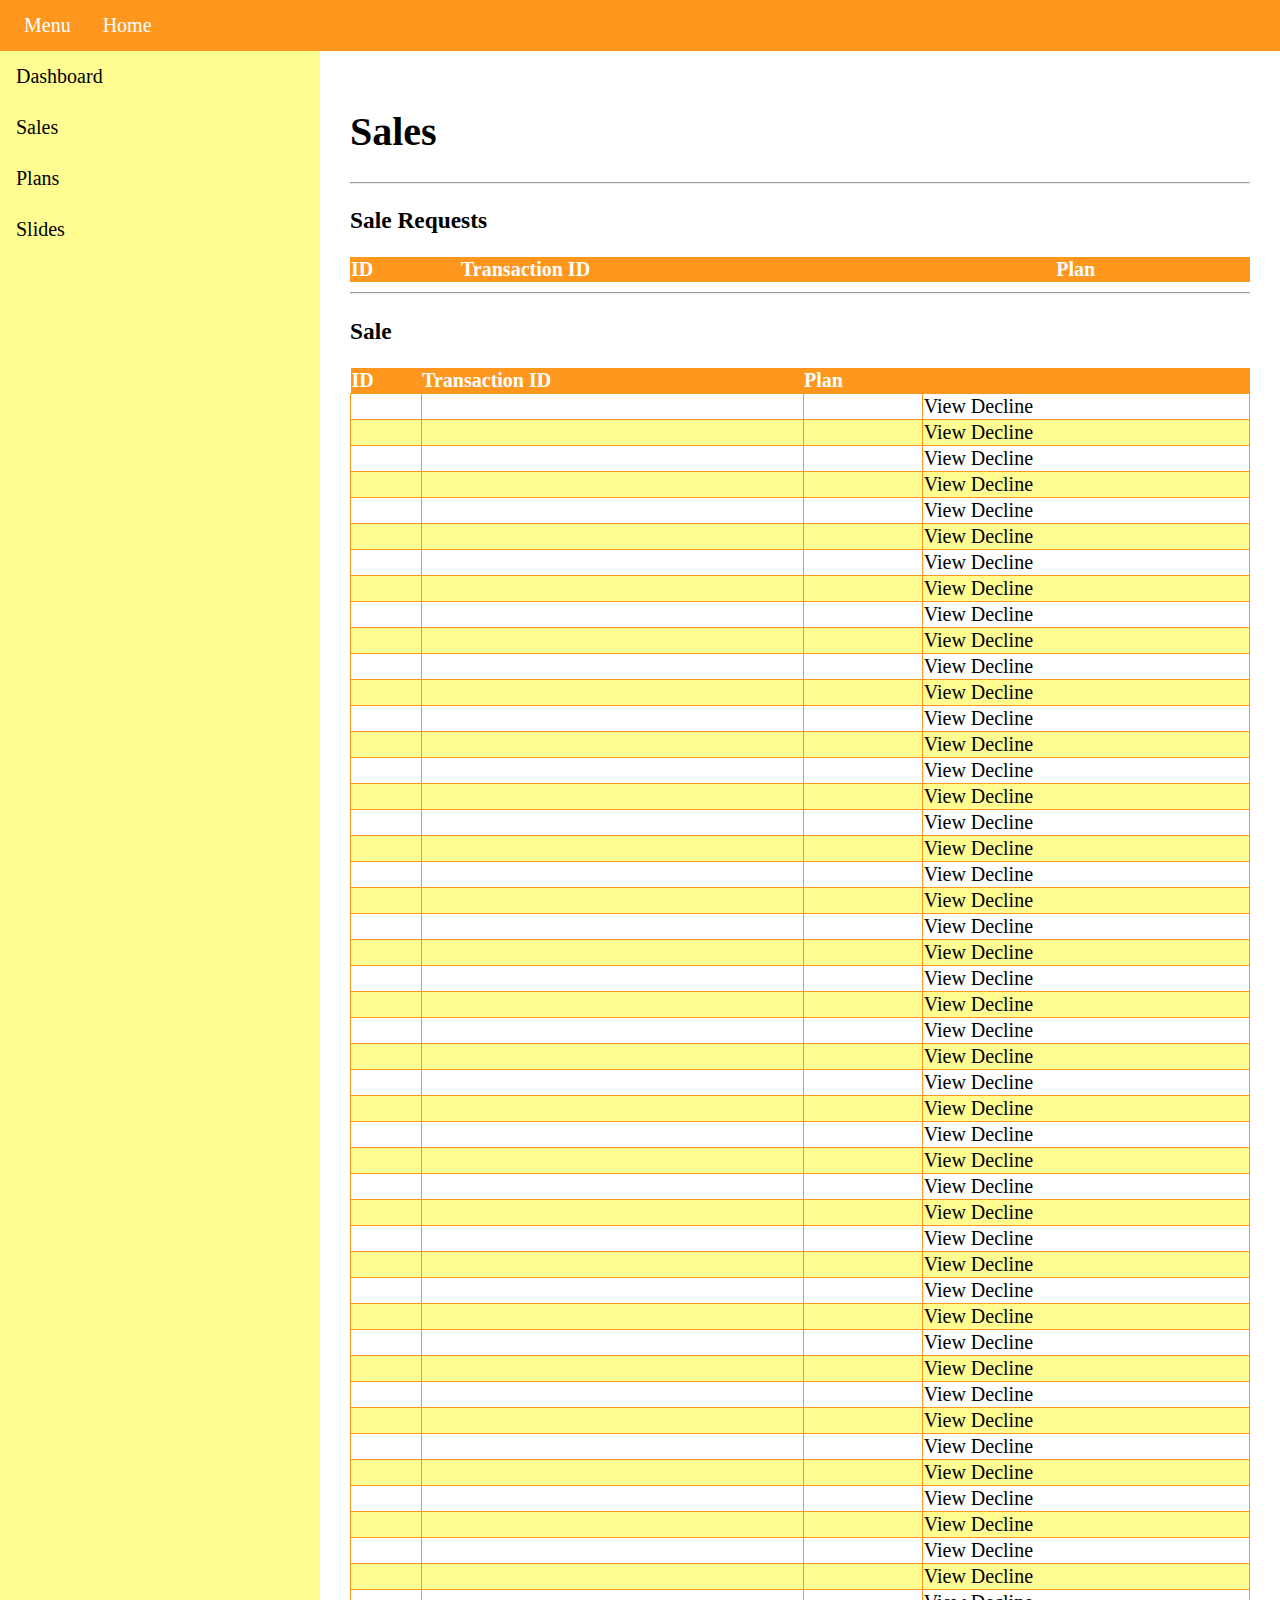
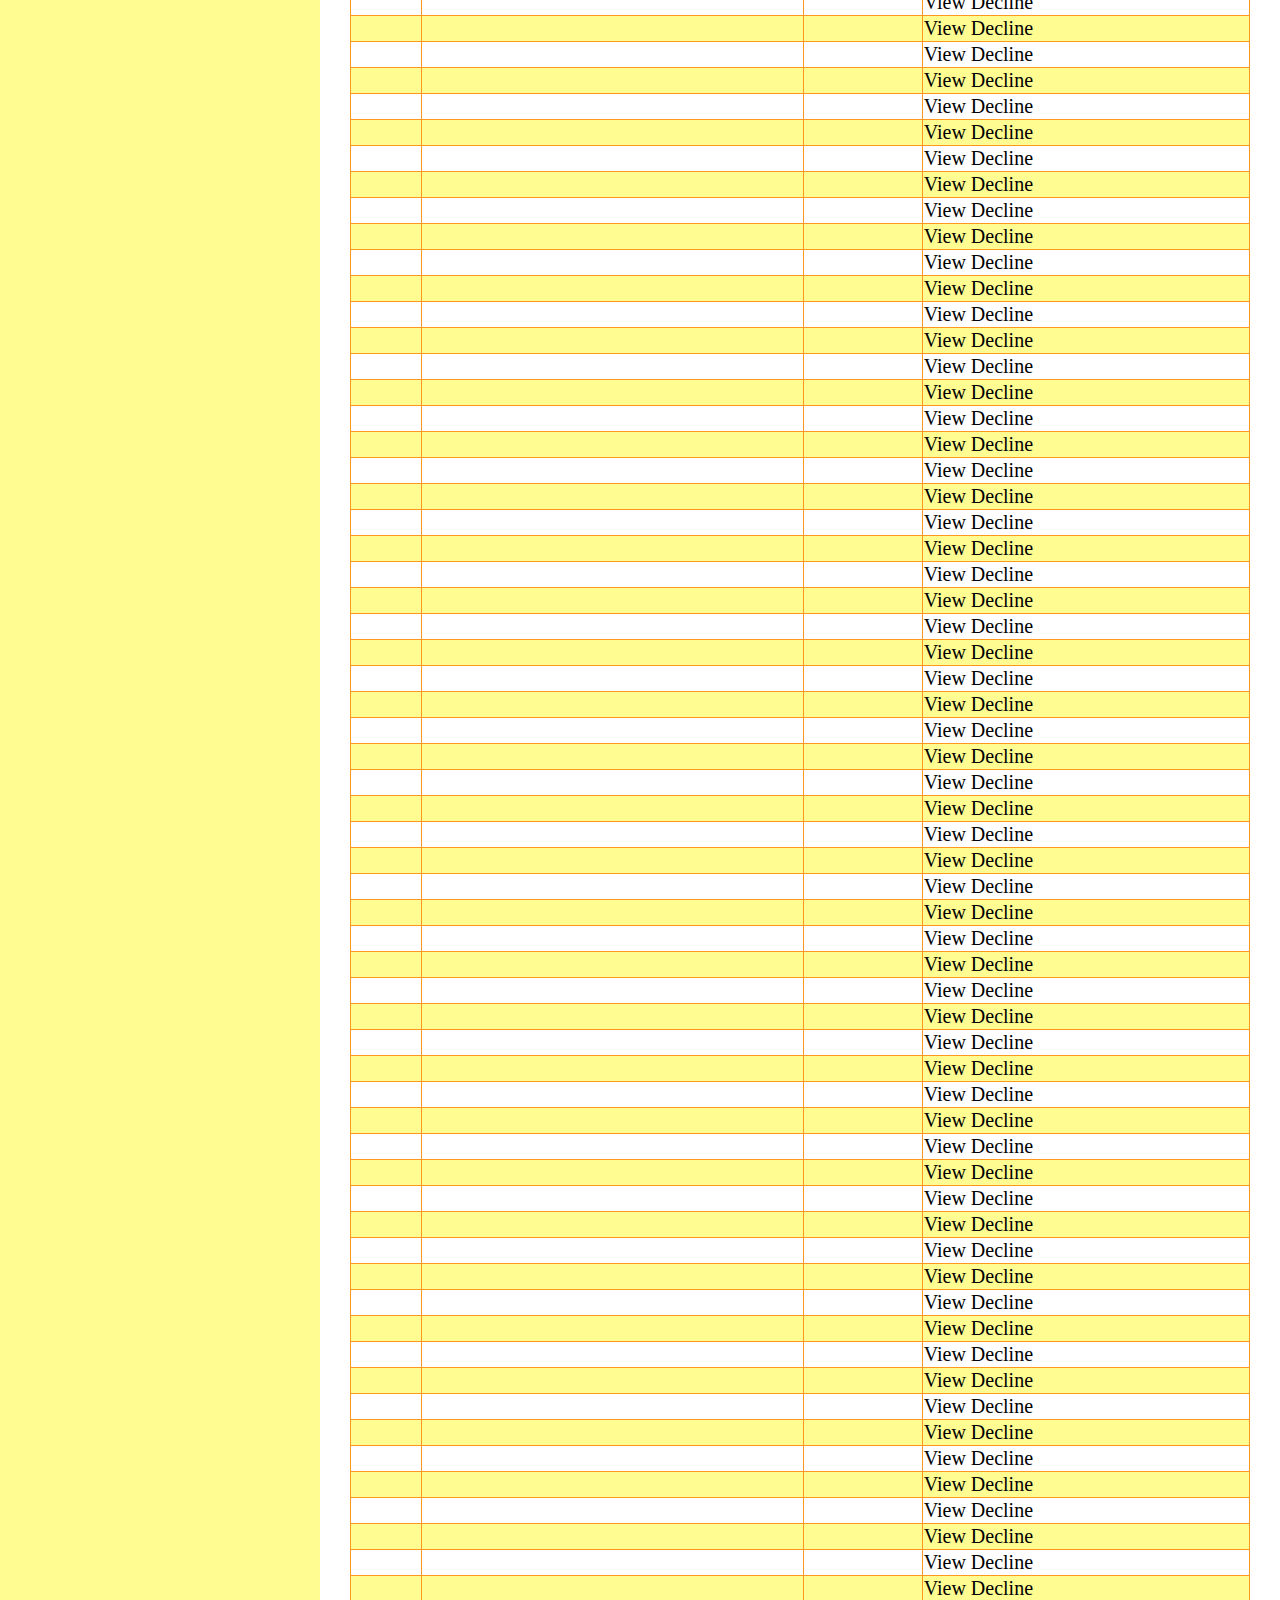
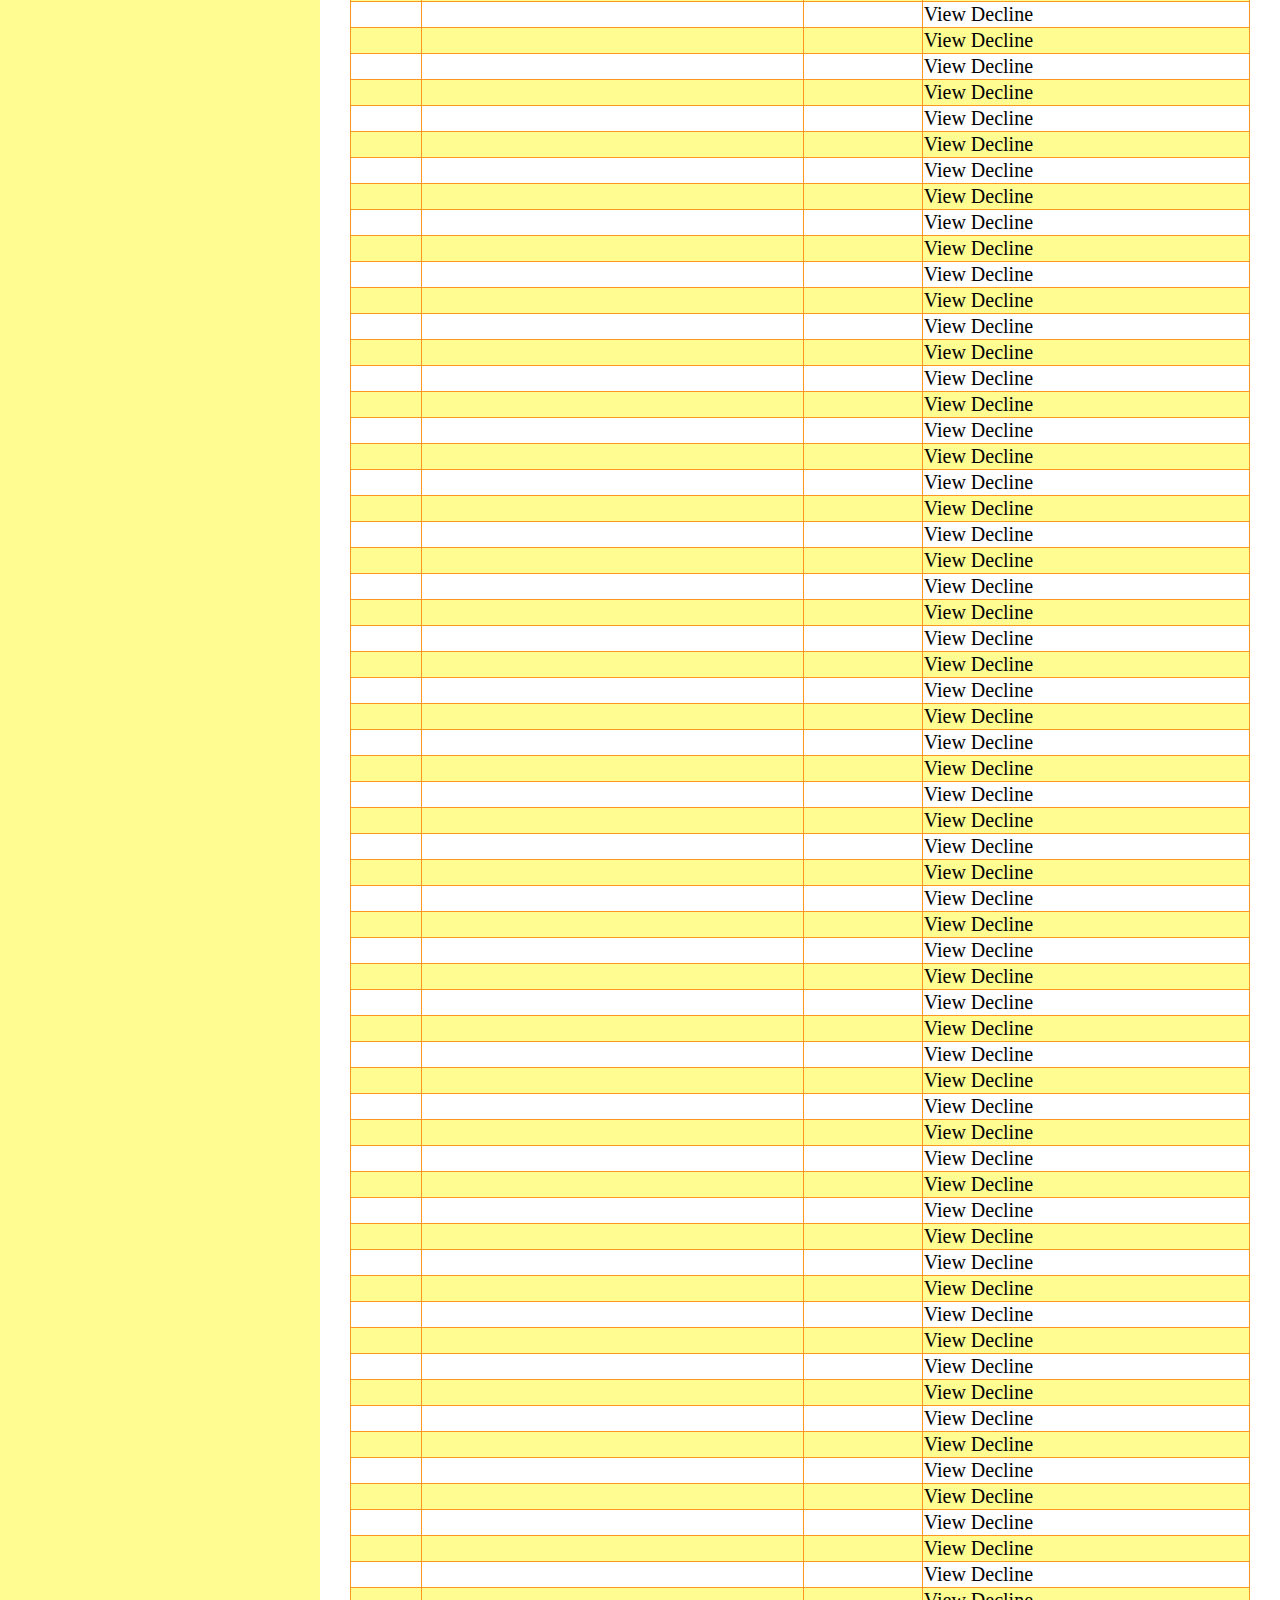
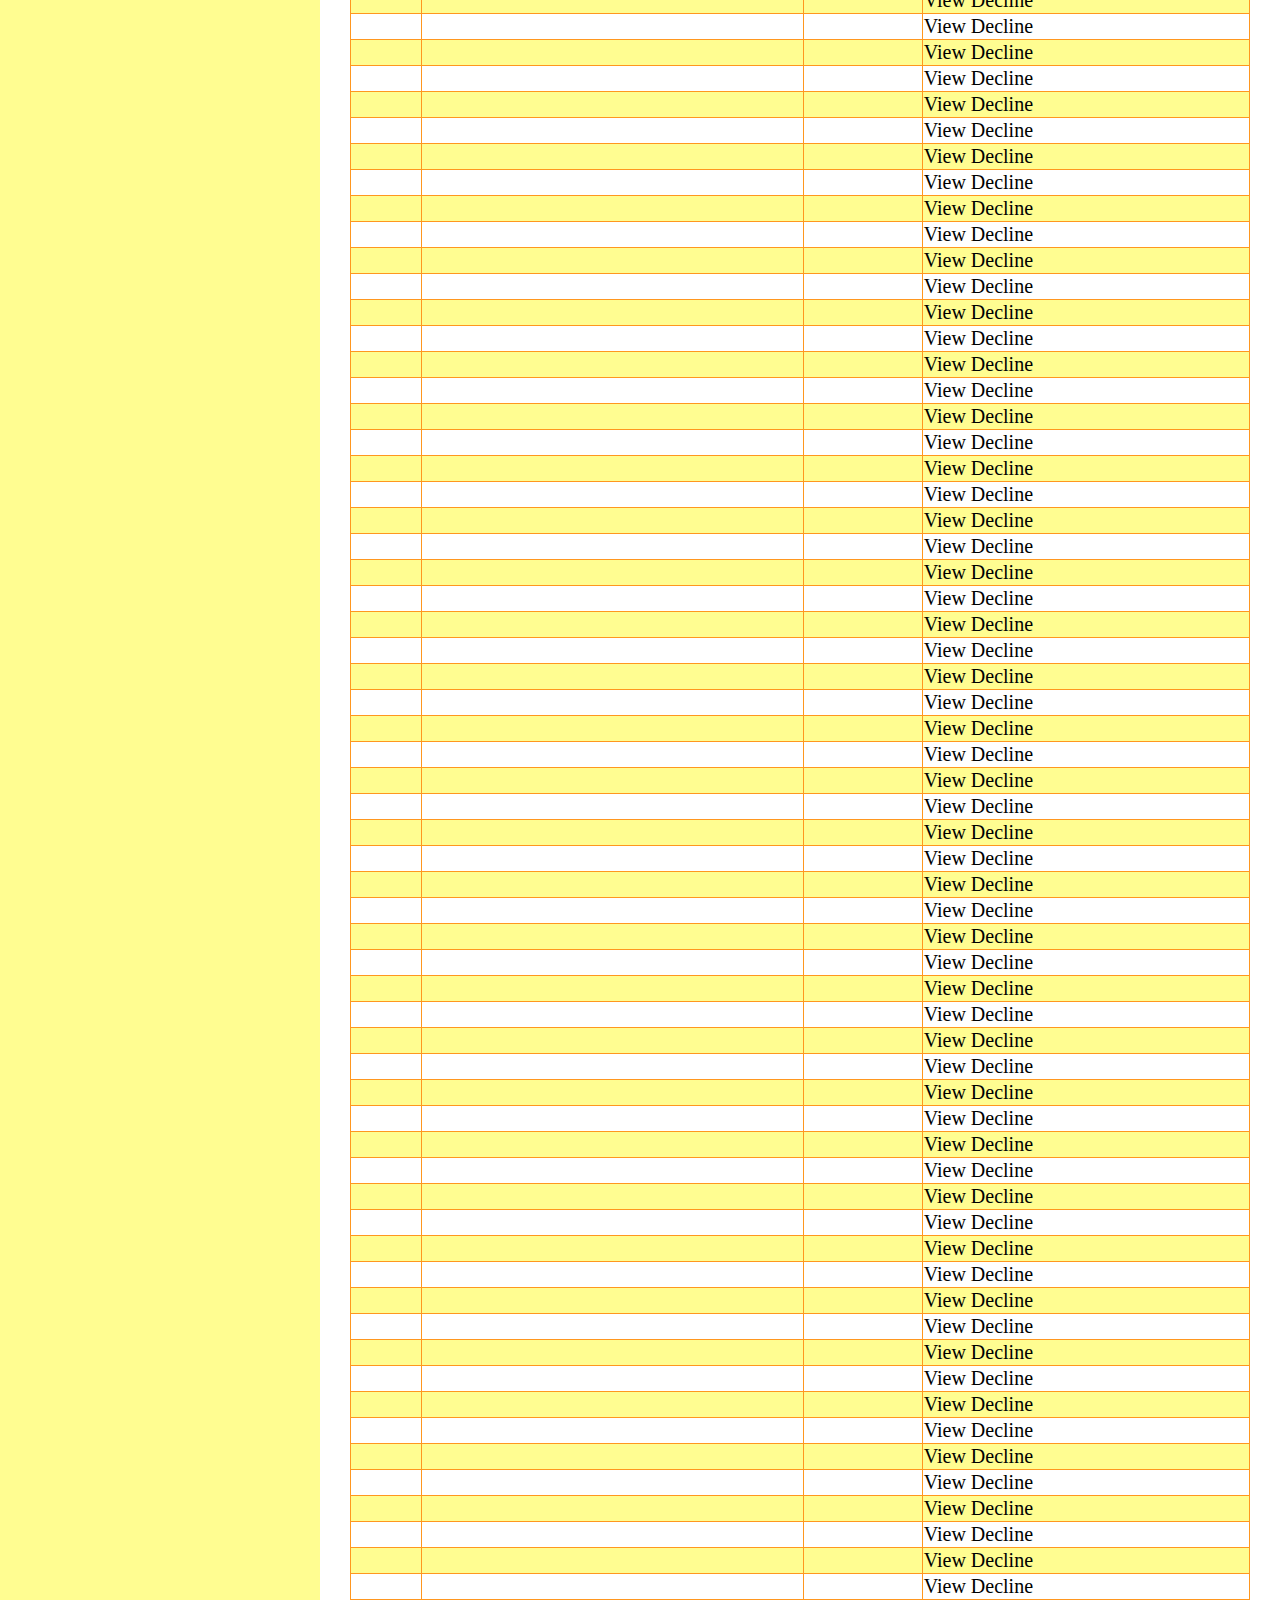
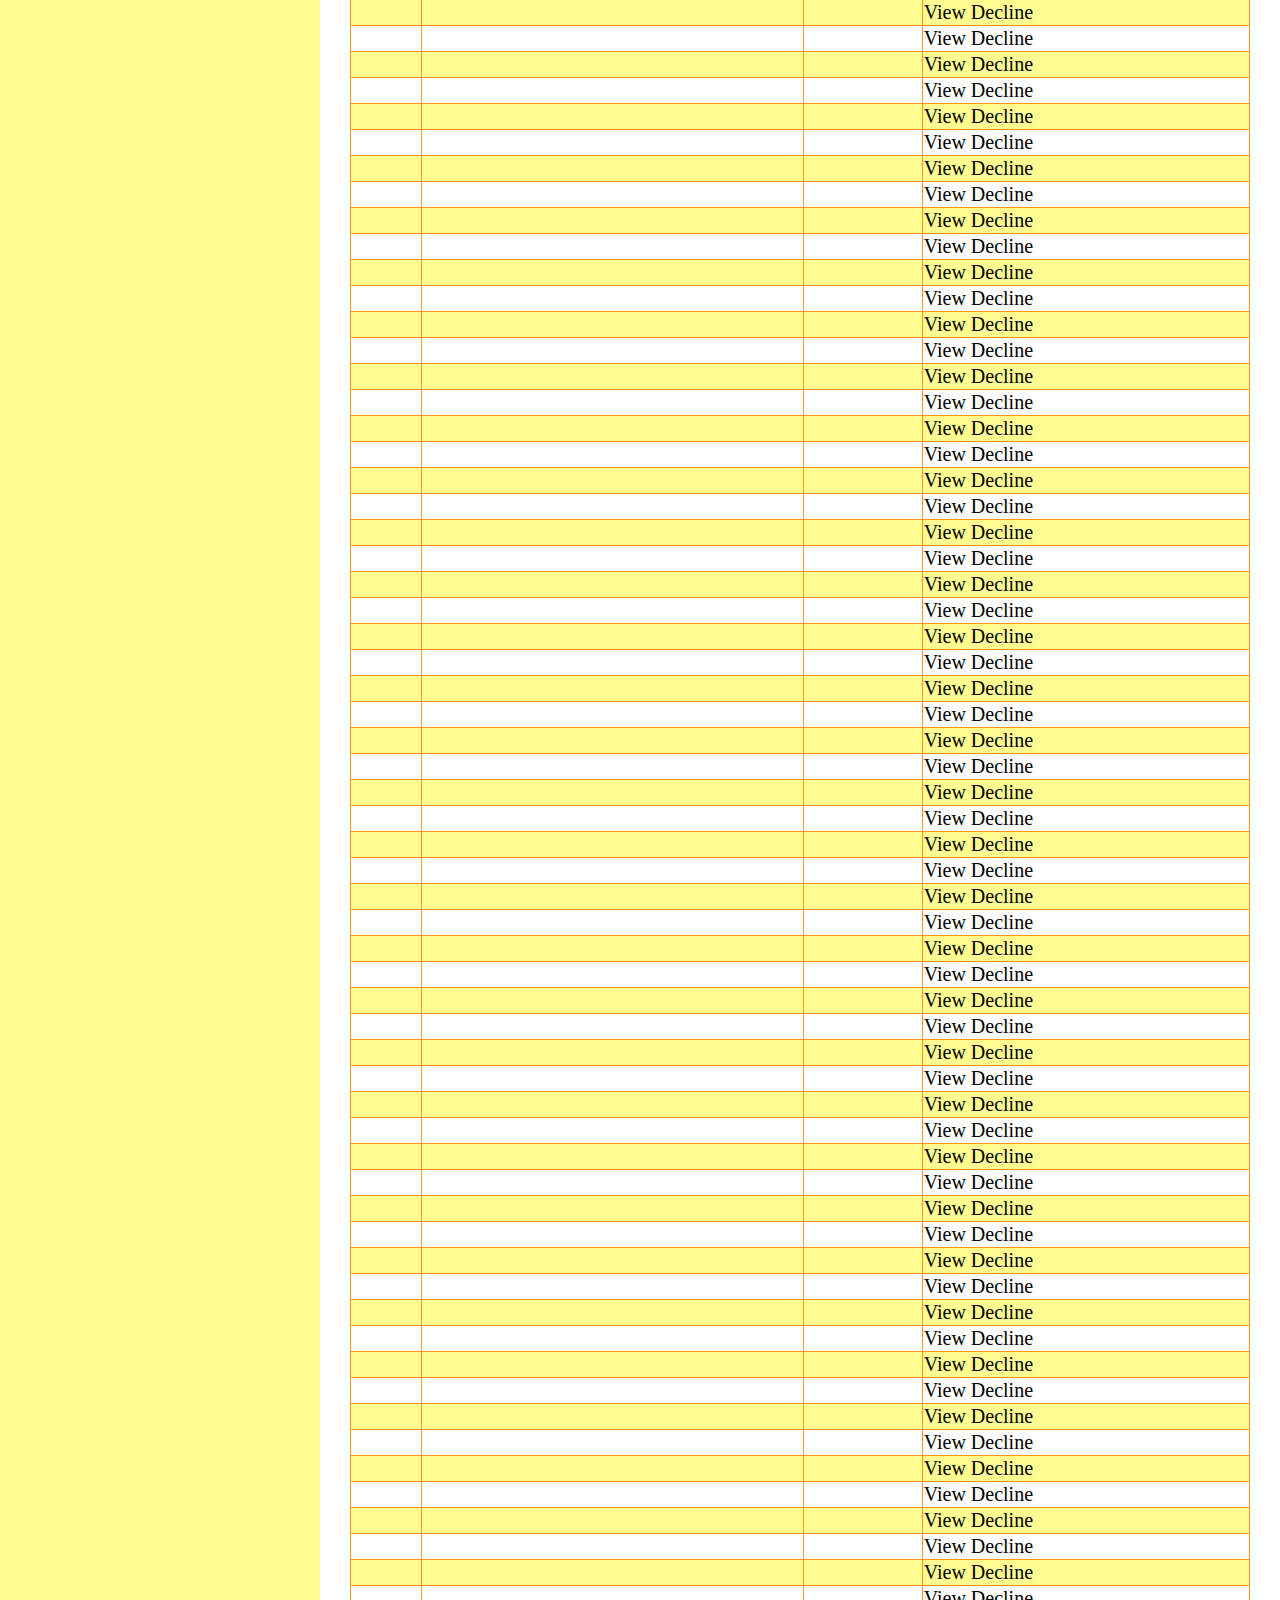
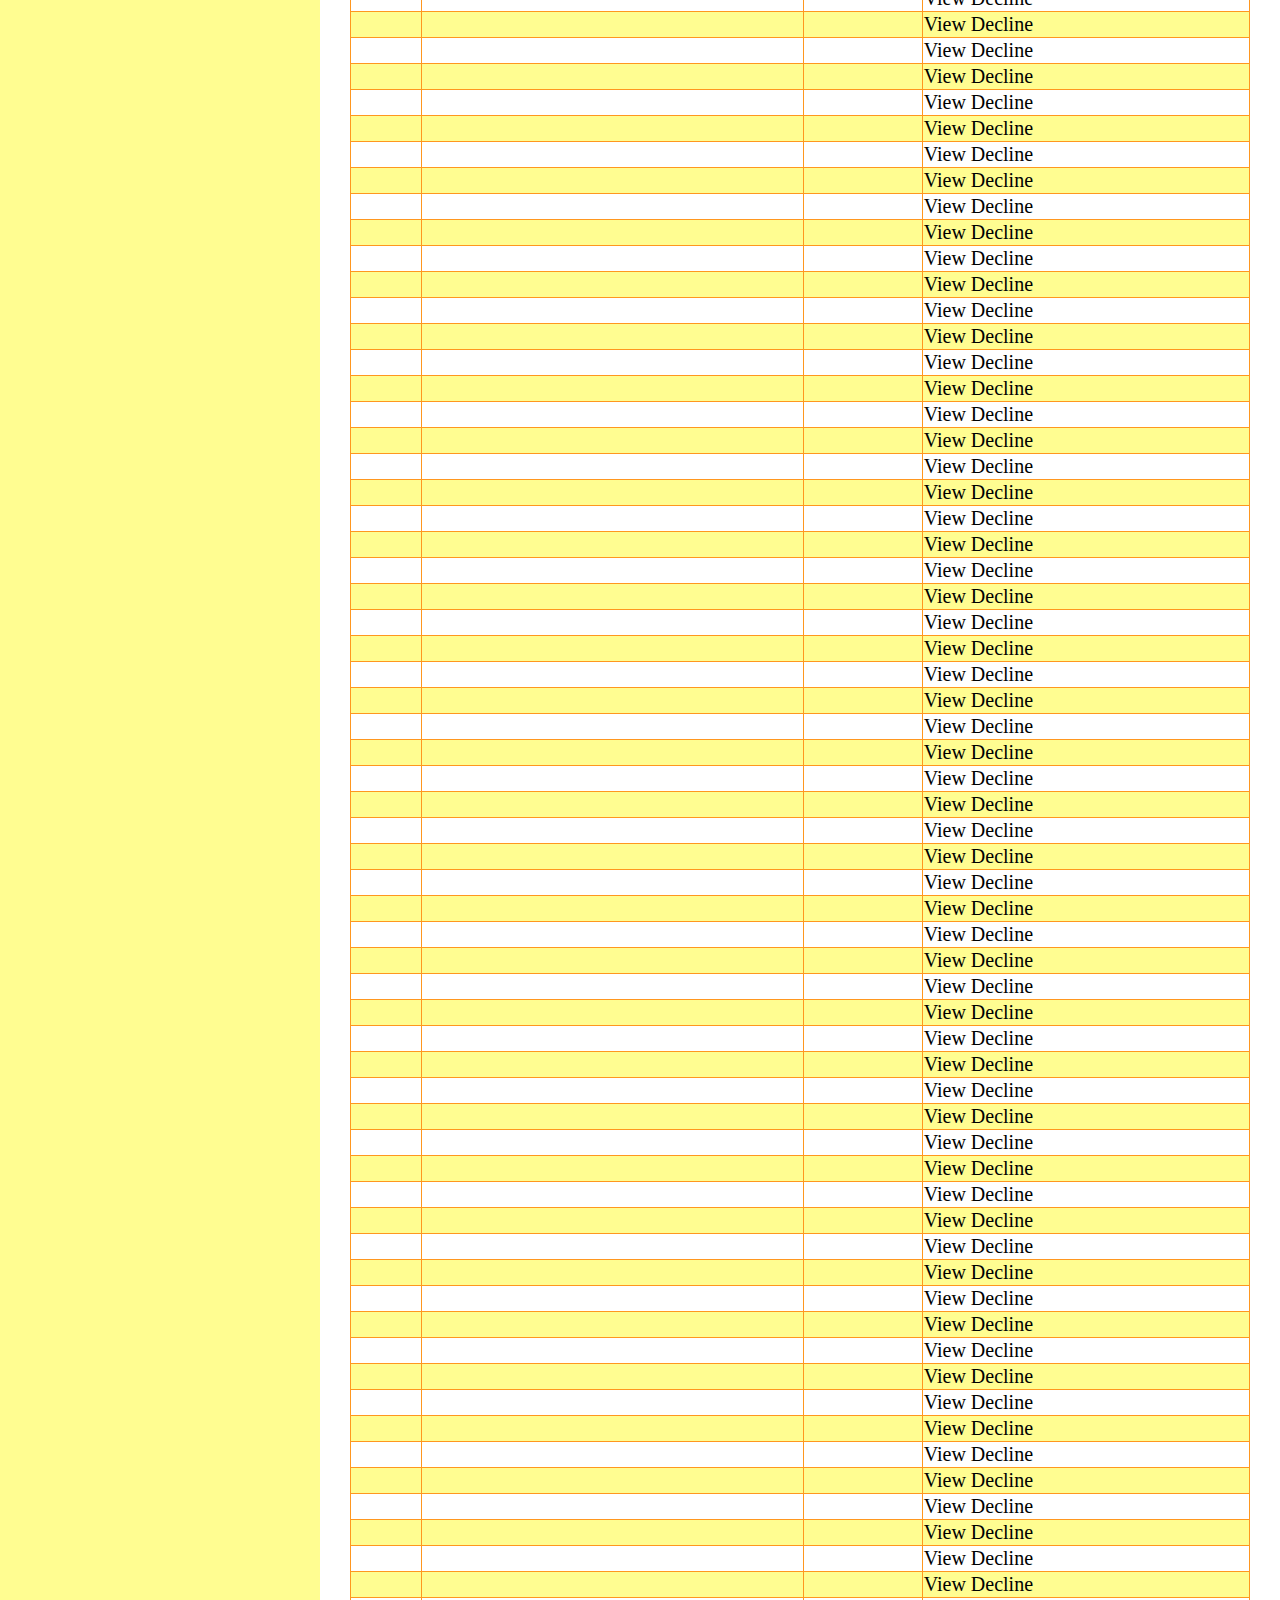
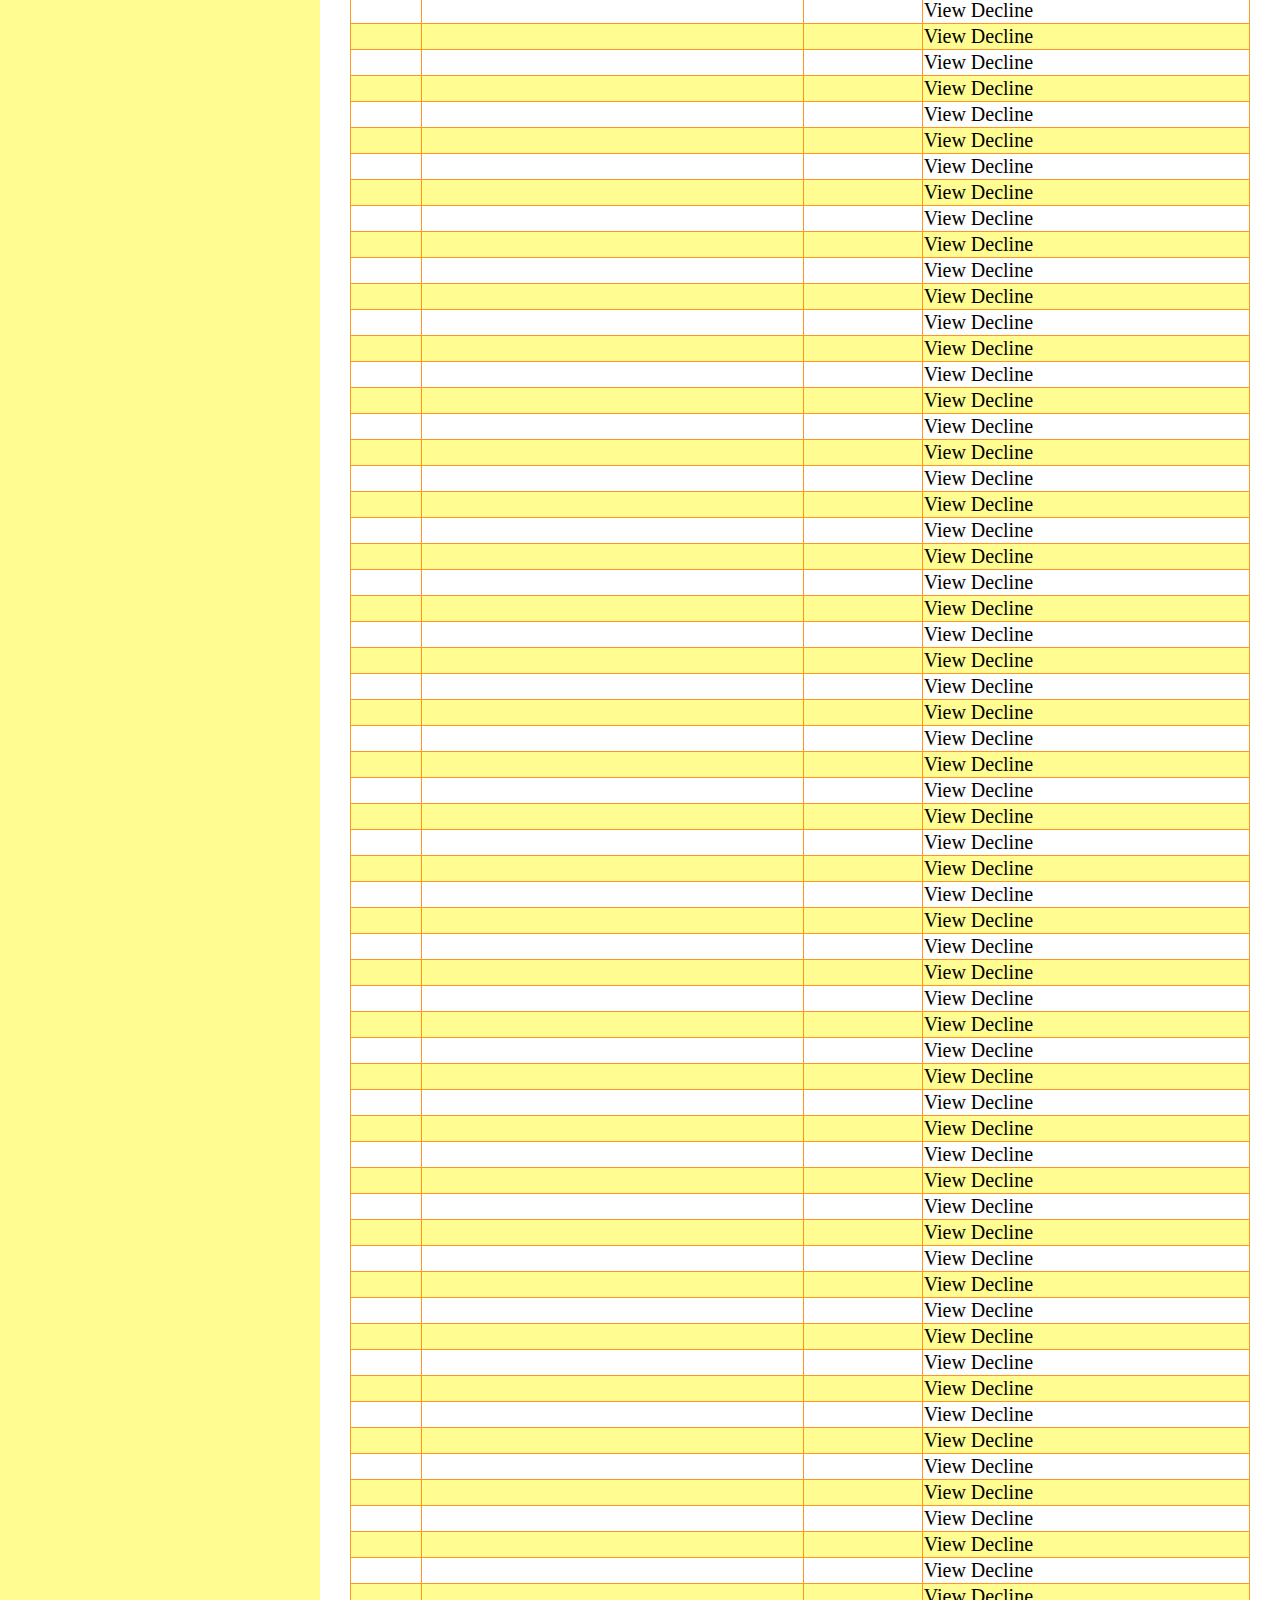
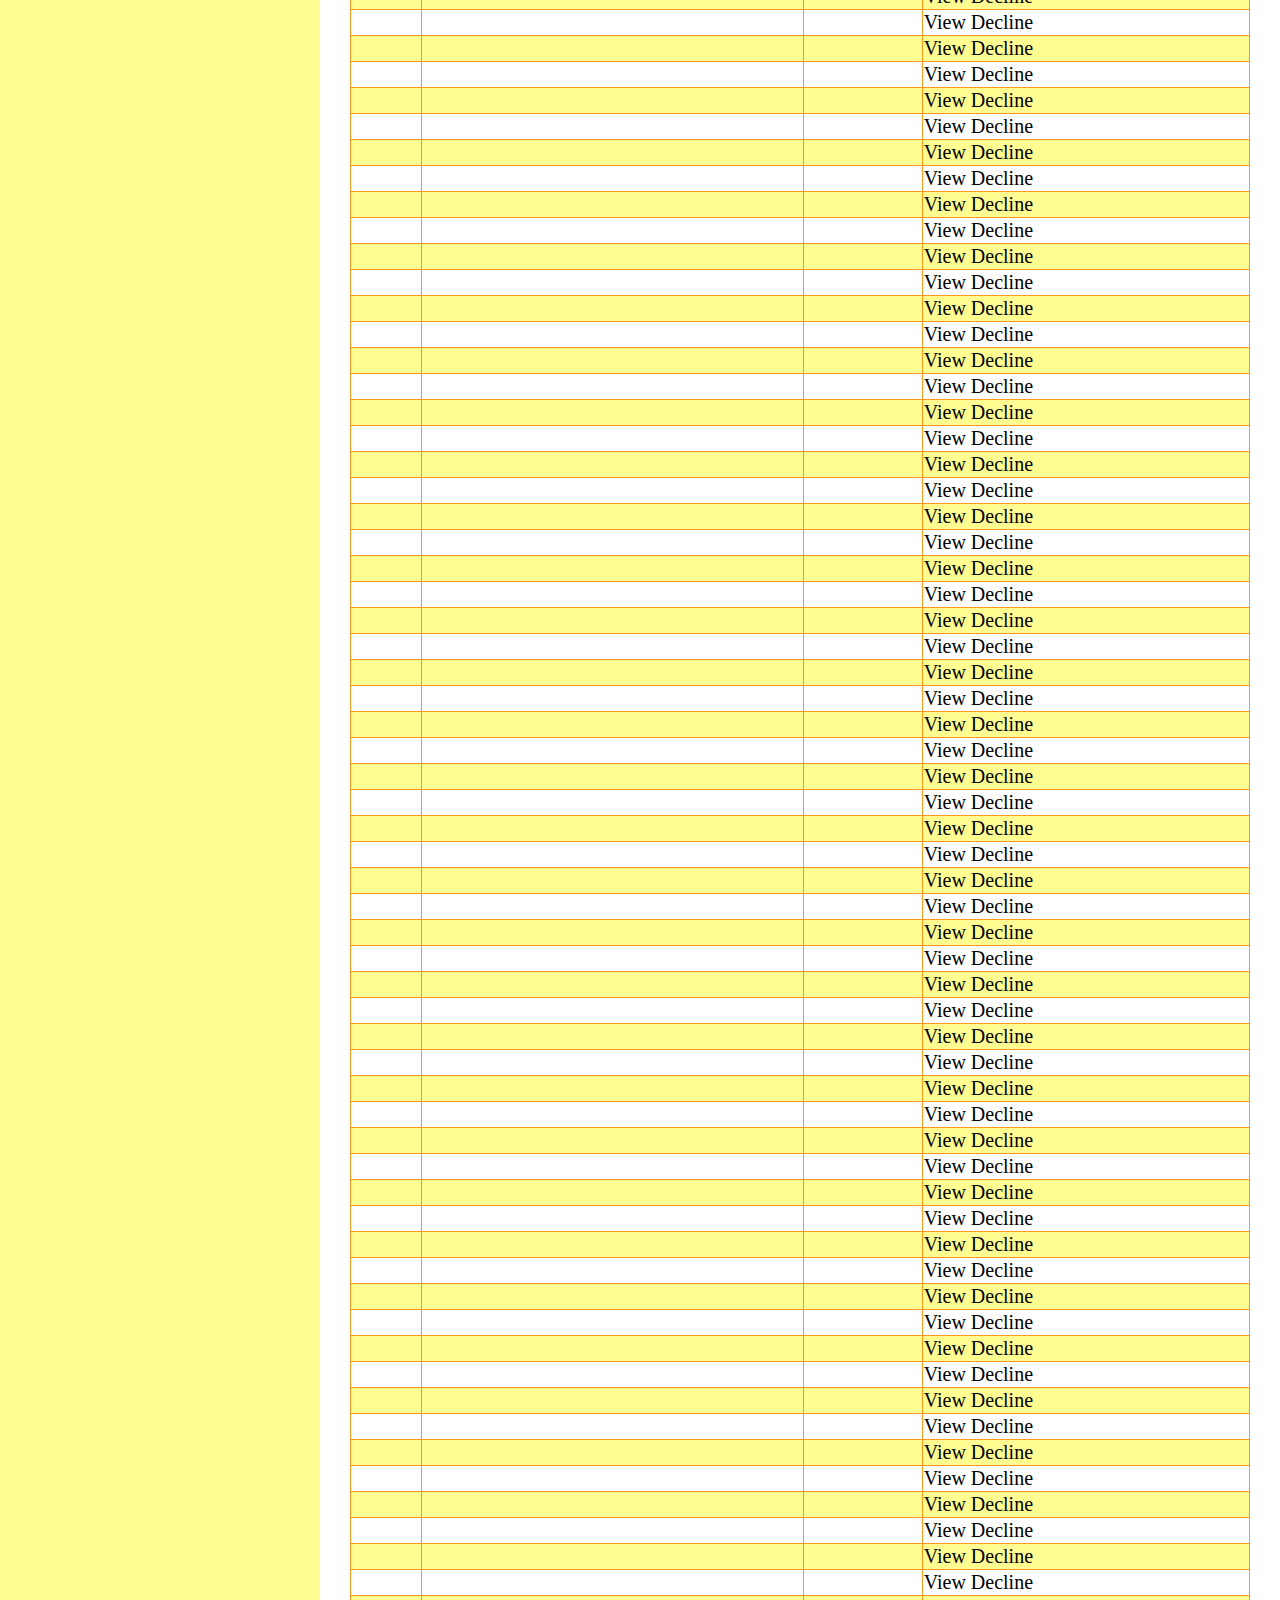
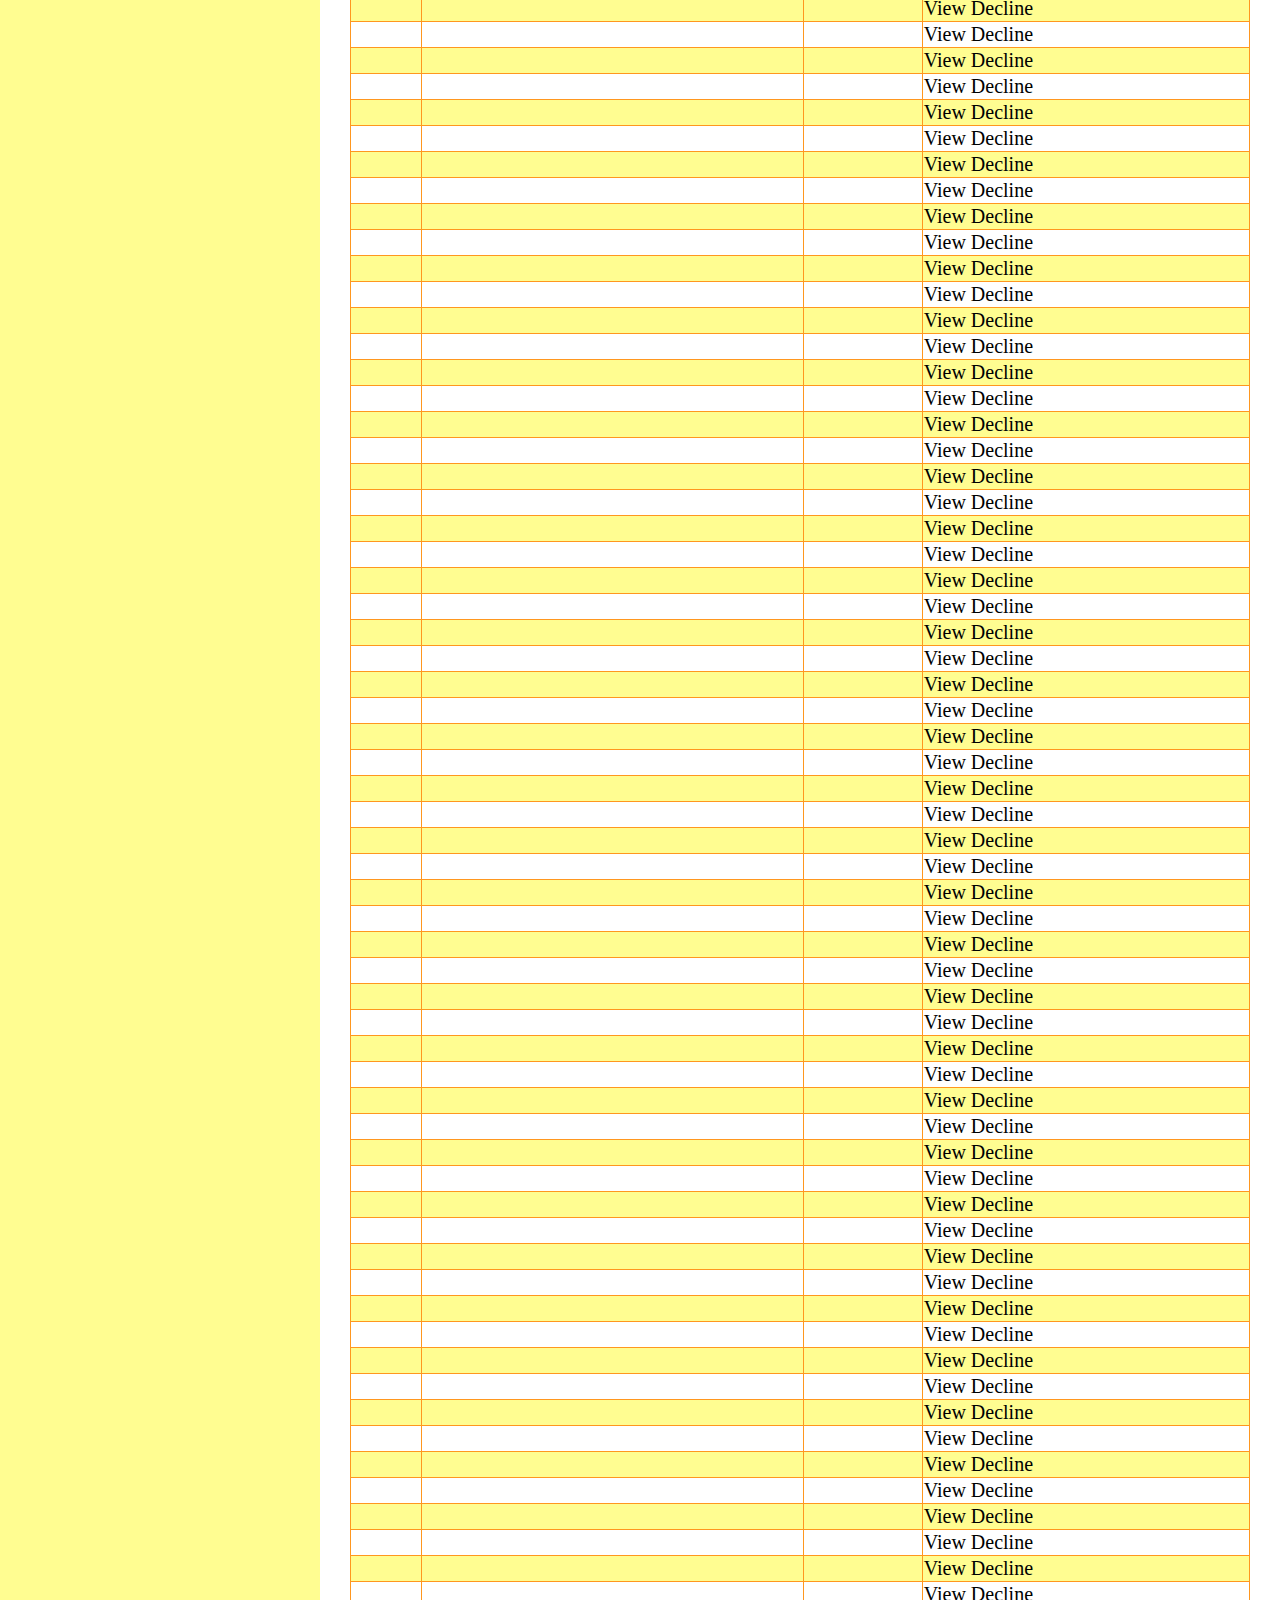
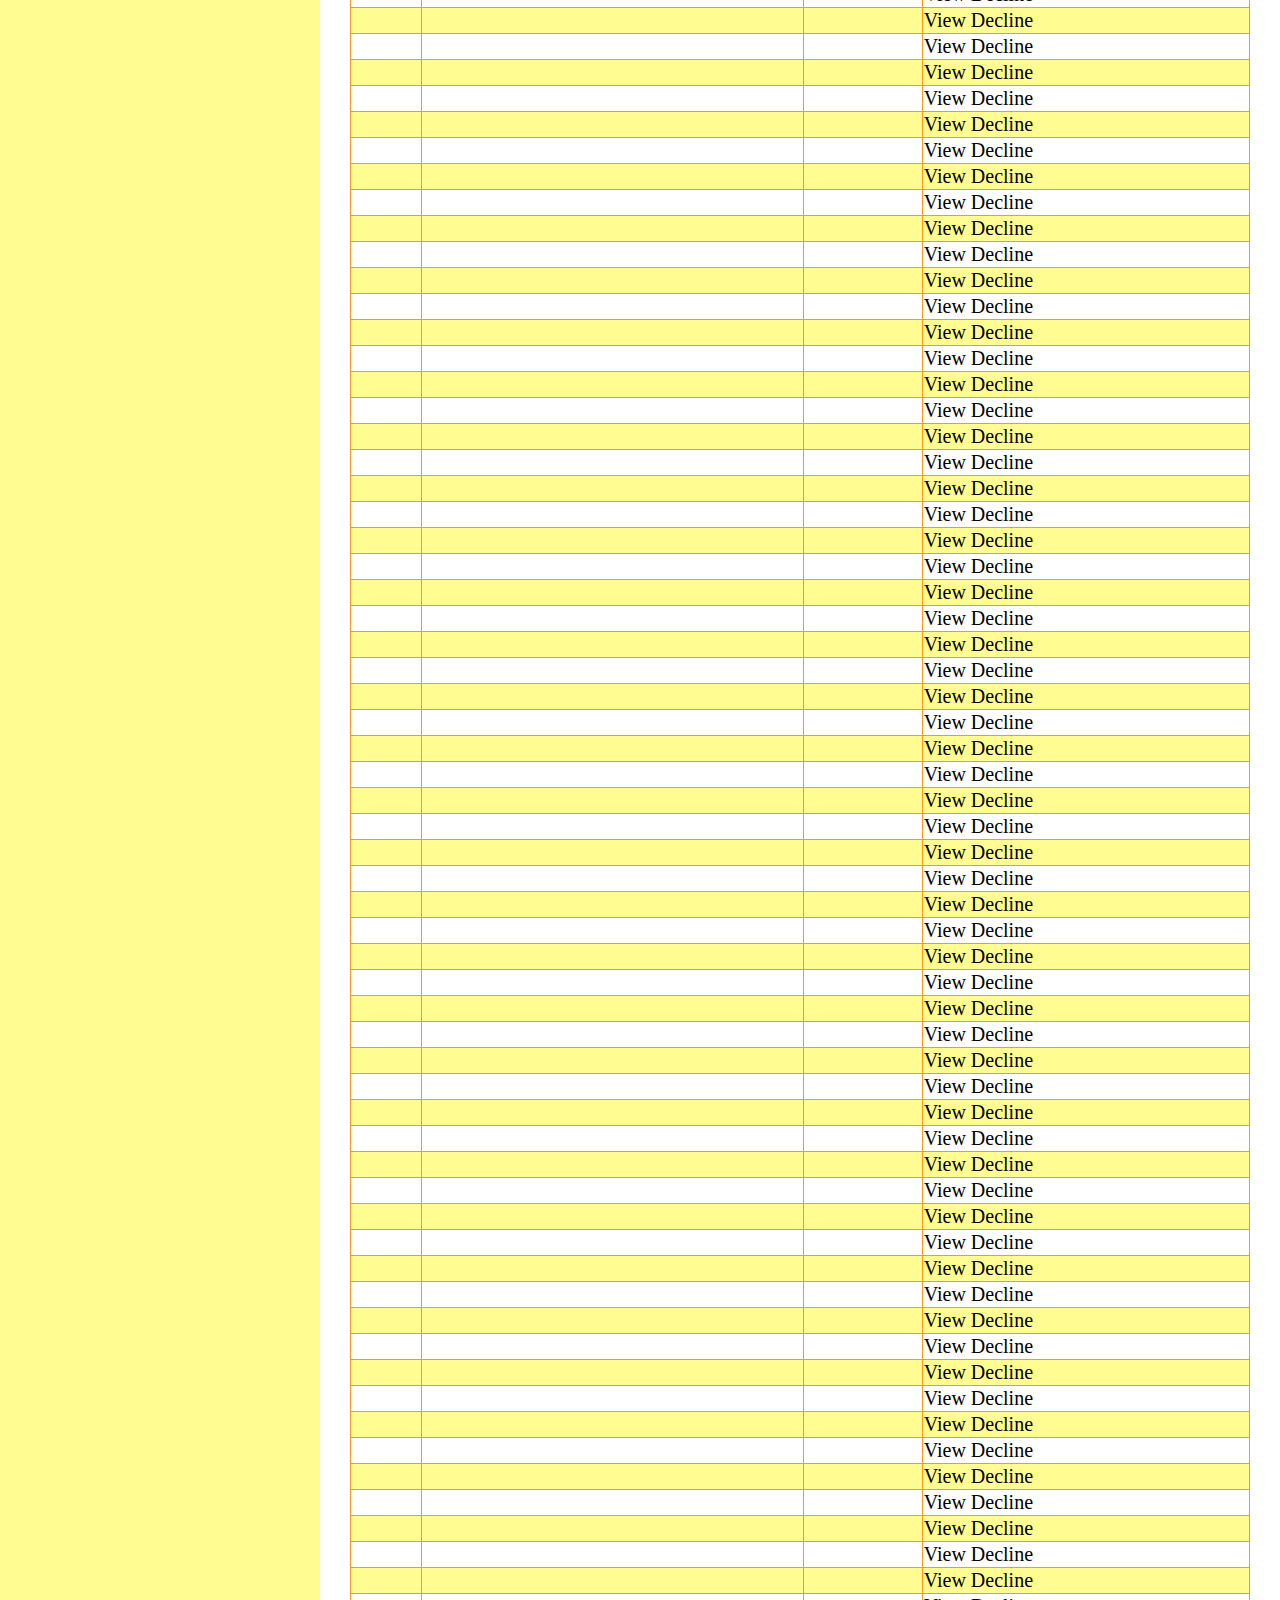
<file: admin-approve-sale.html>
<!doctype html>
<html lang="en">
  <head>
    <!-- Required meta tags -->
    <meta charset="utf-8">
    <meta name="viewport" content="width=device-width, initial-scale=1">

    <!-- Imagery CSS -->
    <link href="assets/css/main.css" rel="stylesheet">
    <!--JQuery javascript-->
    <script src="assets/js/jquery.min.js"></script>
    <!--Slick javascript-->
    <script src="assets/slick/slick.min.js"></script>

    <title>Imagery</title>
  </head>
  <body>

  <nav class="navbar">
      <ul class="nav">
          <li class="nav-item">
            <a href="#" onclick="open_nav()" class="nav-link toggler">Menu</a>
            <a href="#" onclick="open_nav_sm()" class="nav-link toggler-sm">Menu</a>
          </li>
          <li class="nav-item"><a href="index.html" class="nav-link">Home</a></li>
      </ul>
  </nav>

  <div class="layout">
    <div class="side-navbar">
        <ul class="vnav">
            <li class="nav-item"><a href="admin.html" class="nav-link">Dashboard</a></li>
            <li class="nav-item"><a href="admin-sales.html" class="nav-link">Sales</a></li>
            <li class="nav-item"><a href="admin-plans.html" class="nav-link">Plans</a></li>
            <li class="nav-item"><a href="admin-slide.html" class="nav-link">Slides</a></li>
        </ul>
    </div>
    <div class="main">
      <h1>Sales</h1>
      <a href="admin-sales.html" class="btn">Back</a>
      <hr>
        <div class="card">
            <img src="assets/images/sunset-in-the-mountains.png" id="plan-picture">
            <div class="body">
                <form id="approve-form" action="api/sale.php" method="post" enctype="multipart/form-data">
                    <input type="hidden" name="type" value="approve">
                    <input type="hidden" name="sale_id" class="input-sale-id">
                    <div class="input-group">
                        <label>Amount</label>
                        <input type="number" step="0.5" name="amount" class="form-control" placeholder="Enter the amount paid here" required>
                    </div>
                    <div class="input-group">
                        <label>Name</label>
                        <input type="text" name="name" class="form-control" placeholder="Enter the account name here" required>
                    </div>
                    <div class="input-group">
                        <label>Phone</label>
                        <input type="text" name="phone" class="form-control" placeholder="Enter the phone number here" required>
                    </div>
                    <input type="submit" class="btn form-control" value="Approve"> 
                </form>
                <hr>
                <ul class="list">
                    <li class="item">ID: <span class="text-sale-id"></span></li>
                    <li class="item">PHONE: <span class="text-sale-phone"></span></li>
                    <li class="item">ALTERNATIVE PHONE: <span class="text-sale-alt_phone"></span></li>
                    <li class="item">STATUS: <span class="text-sale-status"></span></li>
                    <li class="item">ACCESS CODE: <span class="text-sale-access_code"></span></li>
                </ul>
            </div>
        </div>
    </div>
  </div>
    <script>
    var sale_id = 0;
    var url = location.search;
    var paramstr = url.substring(1);
    var paramarr = paramstr.split("&");
    for(var i=0;i<paramarr.length;i++){
      var arr = paramarr[i].split("=");
      if(arr[0] == "sale_id"){
        sale_id = arr[1];
      }
    }
    if(sale_id == 0){
      alert("No sale request to view! Navigating to sale requests page.");
      location.assign("admin-sales.html");
    }
    $("#approve-form").hide();

    function render_plan(plan){
        document.querySelector("#plan-picture").src = plan.picture;
    }
    function get_plan(plan_id){
        $.get("/api/plan.php?type=single&id="+plan_id, (data)=>{
            render_plan(data);
        });
    }
    function render_sale(sale){
        $(".input-sale-id").val(sale.id);
        if(sale.status!="approved"){
            $("#approve-form").show();
        }
        $(".text-sale-id").text(sale.id);
        $(".text-sale-phone").text(sale.phone);
        $(".text-sale-alt_phone").text(sale.alt_phone);
        $(".text-sale-status").text(sale.status);
        $(".text-sale-access_code").text(sale.access_code);
    }
    function get_sale(){
        $.get("/api/sale.php?type=single&id="+sale_id, (data)=>{
            get_plan(data.plan_id);
            render_sale(data);
        });
    }
    $(document).ready(()=>{
        get_sale();
    });
    </script>
    <footer>
      <h2>Social Links</h2>
      <a href="#" class="btn">Facebook</a>
      <a href="#" class="btn">Tweeter</a>
      <a href="#" class="btn">YouTube</a>
      <div class="bar">
        &copy; Imagery 2021, proudly designed by <a href="https://linkedin.com/in/fshangala">fshangala</a>
      </div>
    </footer>

    <!--Imagery javascript-->
    <script src="assets/js/main.js"></script>
  </body>
</html>
</file>
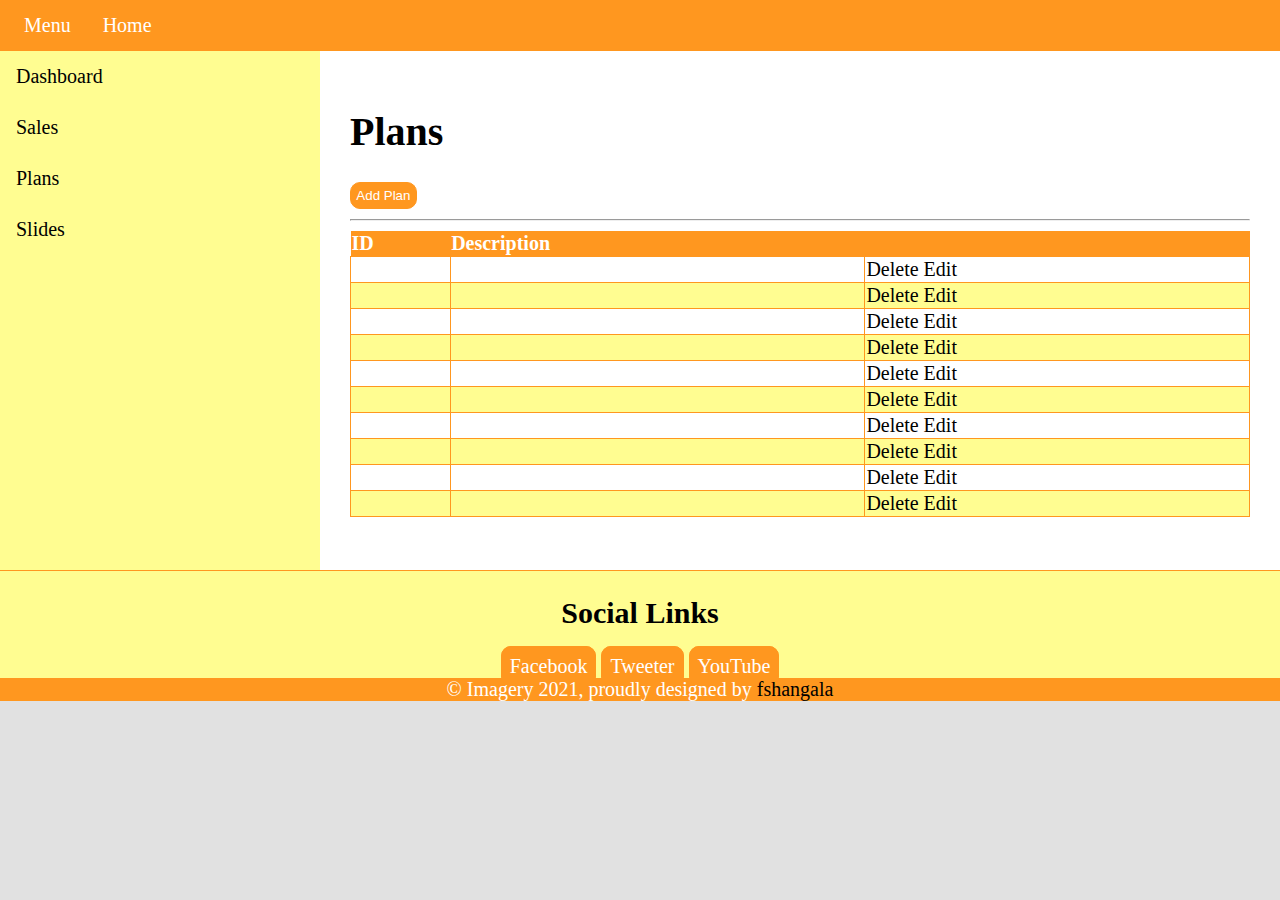
<file: admin-plan.html>
<!doctype html>
<html lang="en">
  <head>
    <!-- Required meta tags -->
    <meta charset="utf-8">
    <meta name="viewport" content="width=device-width, initial-scale=1">

    <!-- Imagery CSS -->
    <link href="assets/css/main.css" rel="stylesheet">

    <!--JQuery javascript-->
    <script src="assets/js/jquery.min.js"></script>

    <title>Imagery</title>
  </head>
  <body>

  <nav class="navbar">
      <ul class="nav">
          <li class="nav-item">
            <a href="#" onclick="open_nav()" class="nav-link toggler">Menu</a>
            <a href="#" onclick="open_nav_sm()" class="nav-link toggler-sm">Menu</a>
          </li>
          <li class="nav-item"><a href="index.html" class="nav-link">Home</a></li>
      </ul>
  </nav>

  <div class="layout">
    <div class="side-navbar">
        <ul class="vnav">
            <li class="nav-item"><a href="admin.html" class="nav-link">Dashboard</a></li>
            <li class="nav-item"><a href="admin-sales.html" class="nav-link">Sales</a></li>
            <li class="nav-item"><a href="admin-plans.html" class="nav-link">Plans</a></li>
            <li class="nav-item"><a href="admin-slide.html" class="nav-link">Slides</a></li>
        </ul>
    </div>
    <div class="main">
      
      <div class="card">
          <img src="assets/images/sunset-in-the-mountains.png" id="plan-picture">
          <div class="body">
              <h3 id="plan-price"></h3>
              <p id="plan-description"></p>

              <ul class="list" id="plan-attributes"></ul>

              <div class="row">
                  <div class="col">
                      <div class="btn-group">
                          <button class="btn" data-toggle="modal" data-target="#add-attribute">Add Attribute</button>
                      </div>
                  </div>
                  <div class="col">
                      <div class="btn-group">
                          <button class="btn" data-toggle="modal" data-target="#edit-description">Edit Description</button>
                      </div>
                  </div>
                  <div class="col">
                      <div class="btn-group">
                          <button class="btn" data-toggle="modal" data-target="#change-picture">Change Picture</button>
                      </div>
                  </div>
              </div>
          </div>
      </div>
      
      <div class="modal" id="add-attribute">
        <div class="dialog">
          <div class="header"><button class="btn close" data-target="#add-attribute">Close</button></div>
          <div class="body">

            <div class="card">
              <div class="body">

                <form id="add-attr-form" action="/api/plan.php" method="post">
                    <input type="hidden" name="type" value="add_attribute">
                    <input type="hidden" class="input-plan-id" name="plan_id" required>
                    <div class="input-group">
                        <label>Attribute</label>
                        <input type="text" class="form-control" name="attribute" placeholder="Enter an attribute here" required>
                    </div>
                    <input type="submit" class="btn form-control" value="Submit"> 
                </form>

              </div>
            </div>

          </div>
        </div>
      </div>

      <div class="modal" id="edit-description">
        <div class="dialog">
          <div class="header"><button class="btn close" data-target="#edit-description">Close</button></div>
          <div class="body">

            <div class="card">
              <div class="body">

                <form action="api/plan.php" method="post">
                    <input type="hidden" name="type" value="edit_description">
                    <input type="hidden" class="input-plan-id" name="plan_id" required>
                    <div class="input-group">
                        <label>Description</label>
                        <input type="text" name="description" class="form-control" placeholder="Enter a description here" required>
                    </div>
                    <input type="submit" class="btn form-control" value="Submit"> 
                </form>

              </div>
            </div>

          </div>
        </div>
      </div>
      
      <div class="modal" id="change-picture">
        <div class="dialog">
          <div class="header"><button class="btn close" data-target="#change-picture">Close</button></div>
          <div class="body">

            <div class="card">
              <div class="body">

                <form action="api/plan.php" method="post" enctype="multipart/form-data">
                    <input type="hidden" name="type" value="edit_picture">
                    <input type="hidden" class="input-plan-id" name="plan_id" required>
                    <div class="input-group">
                        <label>Change picture</label>
                        <input type="file" class="form-control" name="picture" required>
                    </div>
                    <input type="submit" class="btn form-control" value="Submit"> 
                </form>

              </div>
            </div>

          </div>
        </div>
      </div>

      <hr>
      <h3>Project Files</h3>

      <button class="btn" data-toggle="modal" data-target="#add-file">Add Picture</button><br>
      
      <div class="modal" id="add-file">
        <div class="dialog">
          <div class="header"><button class="btn close" data-target="#add-file">Close</button></div>
          <div class="body">

            <div class="card">
              <div class="body">

                <form action="api/plan.php" method="post" enctype="multipart/form-data">
                    <input type="hidden" name="type" value="add_file">
                    <input type="hidden" class="input-plan-id" name="plan_id" required>
                    <div class="input-group">
                        <label>Add File</label>
                        <input type="file" class="form-control" name="file" required>
                    </div>
                    <input type="submit" class="btn form-control" value="Submit"> 
                </form>

              </div>
            </div>

          </div>
        </div>
      </div>

      <table class="table">
        <tr>
            <th>ID</th>
            <th>File</th>
            <th></th>
        </tr>
        <tbody id="plan-files"></tbody>
      </table>

      <hr>
      <h3>Extra Images</h3>

      <button class="btn" data-toggle="modal" data-target="#add-picture">Add Picture</button>
      
      <div class="modal" id="add-picture">
        <div class="dialog">
          <div class="header"><button class="btn close" data-target="#add-picture">Close</button></div>
          <div class="body">

            <div class="card">
              <div class="body">

                <form action="api/plan.php" method="post" enctype="multipart/form-data">
                    <input type="hidden" name="type" value="add_picture">
                    <input type="hidden" name="plan_id" class="input-plan-id" required>
                    <div class="input-group">
                        <label>Add picture</label>
                        <input type="file" class="form-control" name="picture" required>
                    </div>
                    <input type="submit" class="btn form-control" value="Submit"> 
                </form>

              </div>
            </div>

          </div>
        </div>
      </div>

      <div class="row" id="plan-pictures"></div>

    </div>
  </div>

    <footer>
      <h2>Social Links</h2>
      <a href="#" class="btn">Facebook</a>
      <a href="#" class="btn">Tweeter</a>
      <a href="#" class="btn">YouTube</a>
      <div class="bar">
        &copy; Imagery 2021, proudly designed by <a href="https://linkedin.com/in/fshangala">fshangala</a>
      </div>
    </footer>

    <script>
    var plan;
    var plan_id = 0;
    var url = location.search;
    var paramstr = url.substring(1);
    var paramarr = paramstr.split("&");
    for(var i=0;i<paramarr.length;i++){
      var arr = paramarr[i].split("=");
      if(arr[0] == "plan_id"){
        plan_id = arr[1];
      }
    }
    if(plan_id == 0){
      alert("No plan to view! Navigating to plans page.");
      location.assign("admin-plans.html");
    }

    $(document).ready(()=>{

      function render_plan_attributes(attributes){
        var list = document.querySelector("#plan-attributes");
        for(var i = 0; i < attributes.length; i++){
          var li = document.createElement("li");
          li.classList.add("item");
          li.innerHTML = attributes[i].value;
          list.append(li);
        }
      }
      function get_plan_attributes(plan){
        $.get("/api/plan.php?type=all_attribute&plan_id="+plan.id, (data)=>{
          render_plan_attributes(data);
        });
      }

      function render_plan_files(files){
        var table = document.querySelector("#plan-files");
        for(var i=0;i<files.length;i++){
          var tr = document.createElement("tr");
          var td1 = document.createElement("td");
          $(td1).text(files[i].id);
          tr.append(td1);
          var td2 = document.createElement("td");
          $(td2).text(files[i].file);
          tr.append(td2);
          var td3 = document.createElement("td");
          $(td3).html("<a href='/api/plan.php?type=delete_file&file_id="+files[i].id+"'>Delete</a>");
          tr.append(td3);

          table.append(tr);
        }
      }
      function get_plan_files(plan){
        $.get("/api/plan.php?type=all_file&plan_id="+plan.id, (data)=>{
          render_plan_files(data);
        });
      }

      function render_plan_pictures(pictures){
        var container = document.querySelector("#plan-pictures");
        for(var i=0;i<pictures.length;i++){
          var div = document.createElement("div");
          div.classList.add("col");
          var img = new Image();
          img.src=pictures[i].picture;
          div.append(img);
          container.append(div);
        }
      }
      function get_plan_pictures(plan){
        $.get("/api/plan.php?type=all_picture&plan_id="+plan.id, (data)=>{
          render_plan_pictures(data);
        });
      }

      function render_plan(plan){
        document.querySelector("#plan-picture").src = plan.picture;
        $("#plan-description").html(plan.description);
        $("#plan-price").html("<b>K"+plan.price+"</b>");
        $(".input-plan-id").val(plan.id);
        $(".text-plan-id").text(plan.id);

        get_plan_attributes(plan);
        get_plan_files(plan);
        get_plan_pictures(plan);
      }

      $.get("/api/plan.php?type=single&id="+plan_id, (data)=>{
        plan = data;
        render_plan(plan);
      });
    });
    </script>
    <!--Slick javascript-->
    <script src="assets/slick/slick.min.js"></script>
    <!--Imagery javascript-->
    <script src="assets/js/main.js"></script>
    <!--W3 javascript-->
    <script src="assets/js/w3.js"></script>
  </body>
</html>
</file>
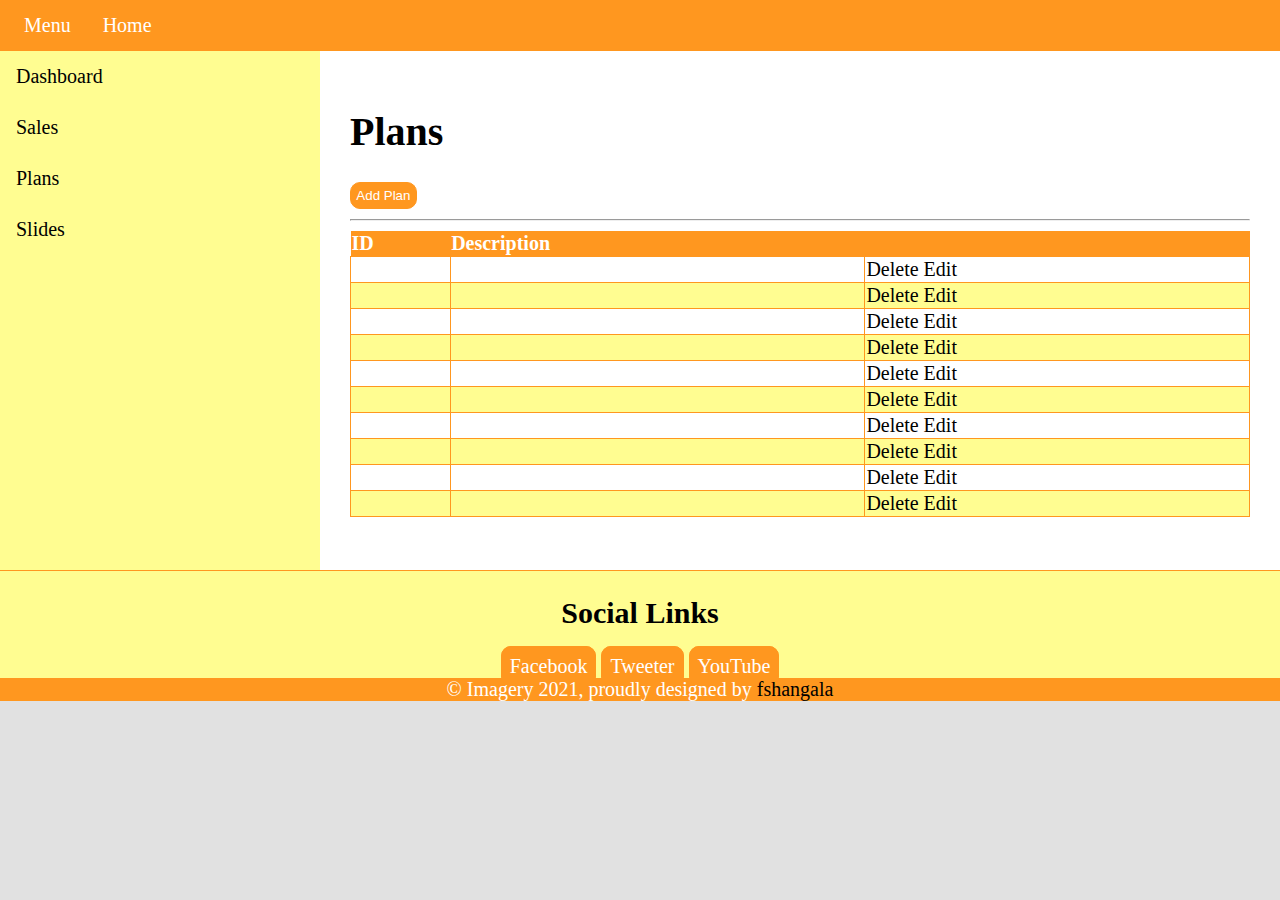
<file: admin-plans.html>
<!doctype html>
<html lang="en">
  <head>
    <!-- Required meta tags -->
    <meta charset="utf-8">
    <meta name="viewport" content="width=device-width, initial-scale=1">

    <!-- Imagery CSS -->
    <link href="assets/css/main.css" rel="stylesheet">

    <!--JQuery javascript-->
    <script src="assets/js/jquery.min.js"></script>
    <!--Slick javascript-->
    <script src="assets/slick/slick.min.js"></script>

    <title>Imagery</title>
  </head>
  <body>

  <nav class="navbar">
      <ul class="nav">
          <li class="nav-item">
            <a href="#" onclick="open_nav()" class="nav-link toggler">Menu</a>
            <a href="#" onclick="open_nav_sm()" class="nav-link toggler-sm">Menu</a>
          </li>
          <li class="nav-item"><a href="index.html" class="nav-link">Home</a></li>
      </ul>
  </nav>

  <div class="layout">
    <div class="side-navbar">
        <ul class="vnav">
            <li class="nav-item"><a href="admin.html" class="nav-link">Dashboard</a></li>
            <li class="nav-item"><a href="admin-sales.html" class="nav-link">Sales</a></li>
            <li class="nav-item"><a href="admin-plans.html" class="nav-link">Plans</a></li>
            <li class="nav-item"><a href="admin-slide.html" class="nav-link">Slides</a></li>
        </ul>
    </div>
    <div class="main">
      <h1>Plans</h1>
      <button class="btn" data-toggle="modal" data-target="#add-plan">Add Plan</button>
        <div class="modal" id="add-plan">
            <div class="dialog">
                <div class="header"><button class="btn close" data-target="#add-plan">Close</button></div>
                <div class="body">

                    <div class="card">
                        <div class="body">
                            <form action="api/plan.php" method="post" enctype="multipart/form-data">
                                <input type="hidden" name="type" value="add_plan">
                                <div class="input-group">
                                    <label>Description</label>
                                    <input type="text" name="description" class="form-control" placeholder="Enter the description here" required>
                                </div>
                                <div class="input-group">
                                    <label>Price</label>
                                    <input type="number" step="0.5" name="price" class="form-control" placeholder="Enter the price here" required>
                                </div>
                                <div class="input-group">
                                    <input type="file" name="picture" class="form-control" required>
                                </div>
                                <input type="submit" class="btn form-control" value="Submit"> 
                            </form>
                        </div>
                    </div>

                </div>
            </div>
        </div>
      
      <hr>

      <table class="table">
        <tr>
            <th>ID</th>
            <th>Description</th>
            <th></th>
        </tr>
        <tbody id="all-plans">
          <tr>
              <td>0</td>
              <td>No plans to show.</td>
              <td>
              <!--
                  <a href="">Delete</a>
                  <a href="admin-plan.html">Edit</a>
              -->
              </td>
          </tr>
        </tbody>
      </table>
      <br>
    </div>
  </div>
    <script>
    
    var plans;
    $(document).ready(()=>{
      function render_plans(allplans){
        try {
          var el = document.querySelector("#all-plans");
          el.innerHTML = "";
          for(var i=0;i<allplans.length;i++){
            var tr = document.createElement("tr");
            var td1 = document.createElement("td");
            $(td1).text(allplans[i].id);
            tr.append(td1);
            var td2 = document.createElement("td");
            $(td2).text(allplans[i].description);
            tr.append(td2);
            var td3 = document.createElement("td");
            $(td3).html("<a href='/api/plan.php?type=delete_plan&plan_id="+allplans[i].id+"'>Delete</a> <a href='admin-plan.html?plan_id="+allplans[i].id+"'>Edit</a>");
            tr.append(td3);

            el.append(tr);
          }
        } catch(error){
          alert(error.message);
        }
      }
      function get_plans(){
        $.get("/api/plan.php?type=all", (data)=>{
          plans = data;
          render_plans(plans.slice(0,10));
        });
      }
      get_plans();
    });
    </script>
    <footer>
      <h2>Social Links</h2>
      <a href="#" class="btn">Facebook</a>
      <a href="#" class="btn">Tweeter</a>
      <a href="#" class="btn">YouTube</a>
      <div class="bar">
        &copy; Imagery 2021, proudly designed by <a href="https://linkedin.com/in/fshangala">fshangala</a>
      </div>
    </footer>

    <!--Imagery javascript-->
    <script src="assets/js/main.js"></script>
  </body>
</html>
</file>
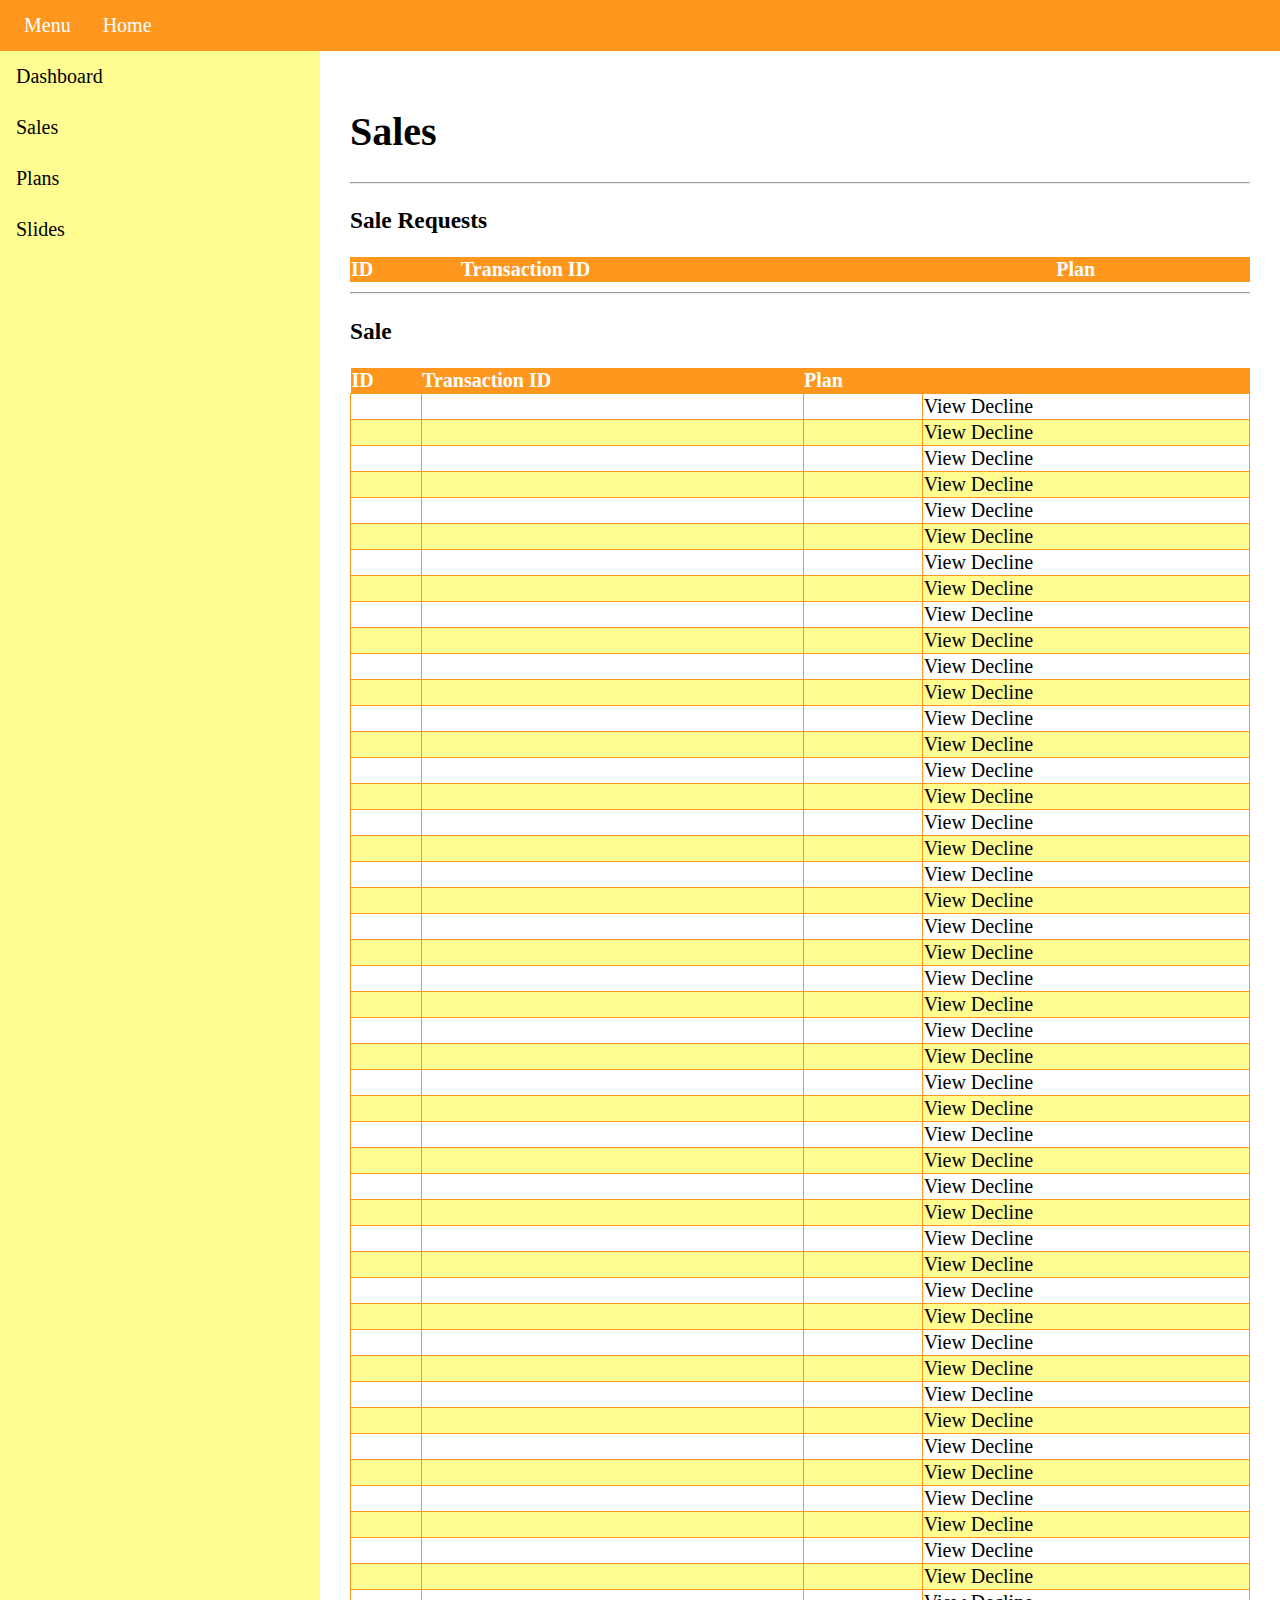
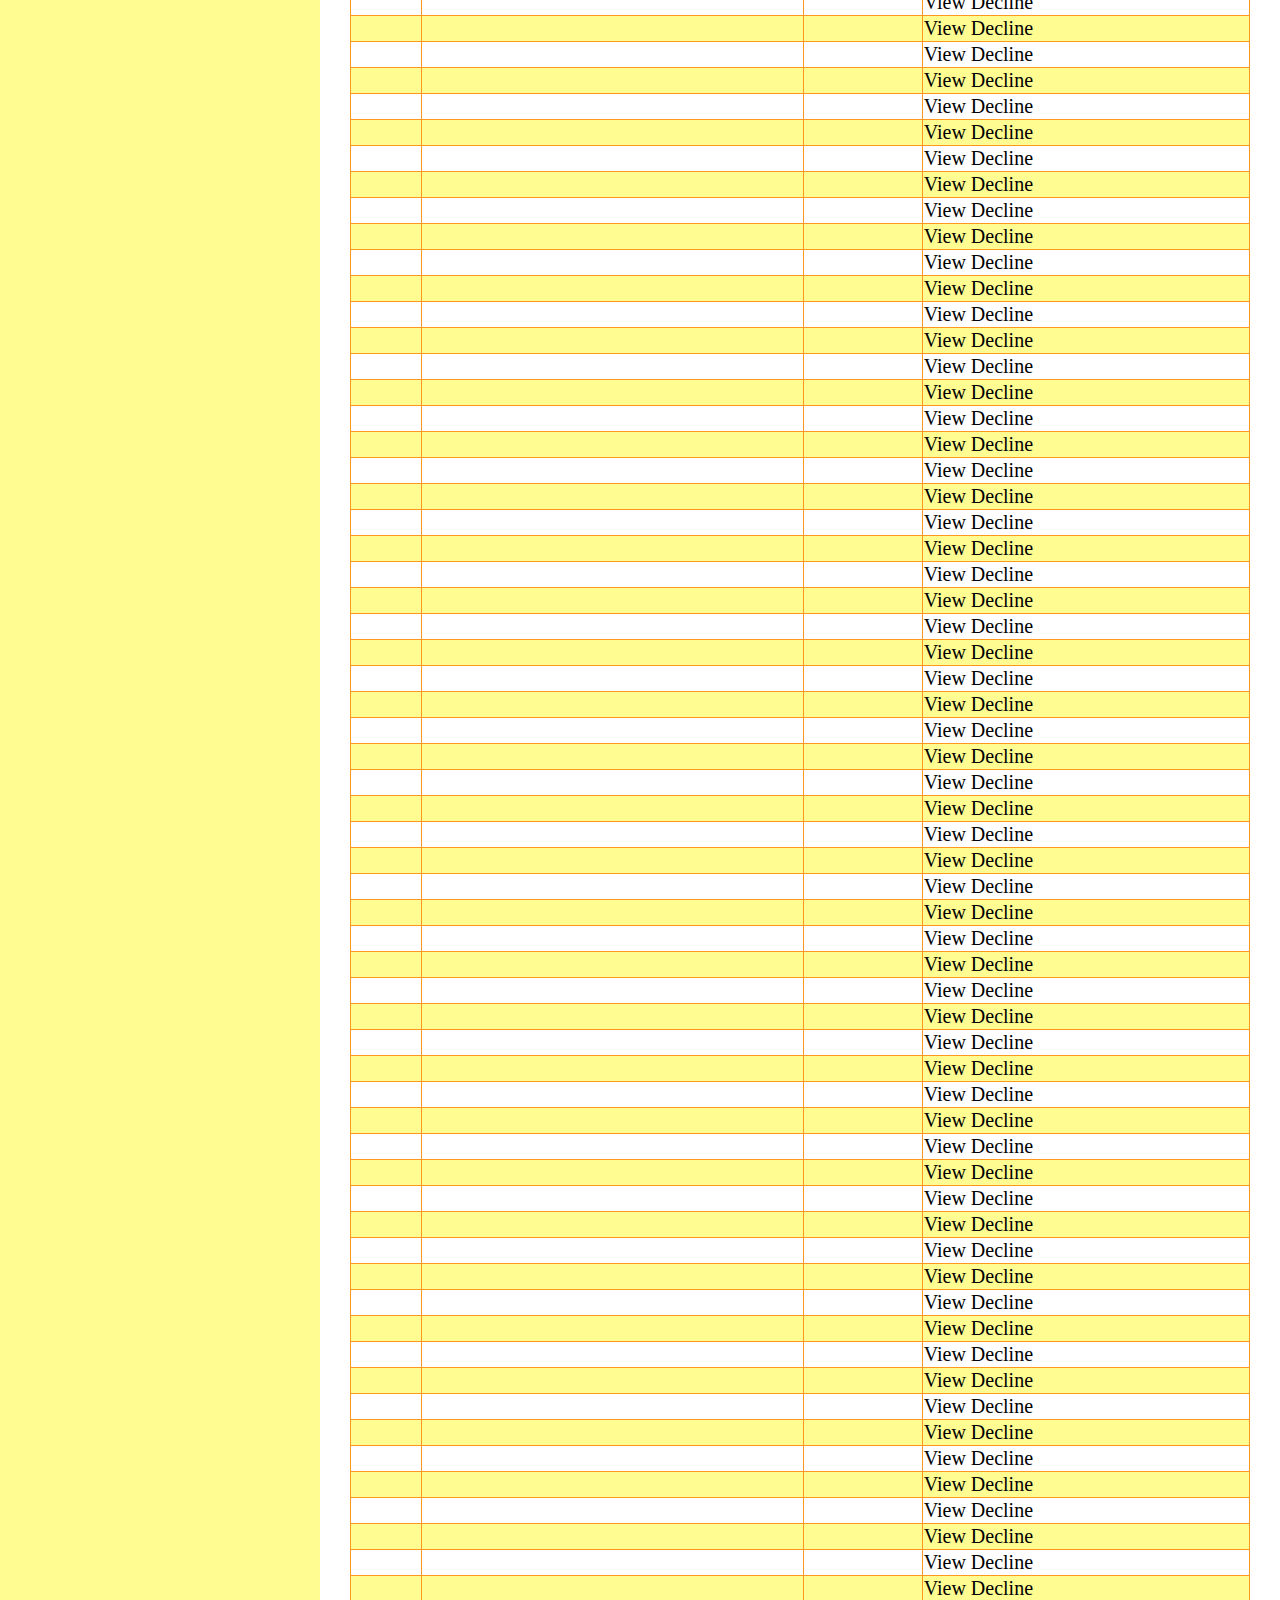
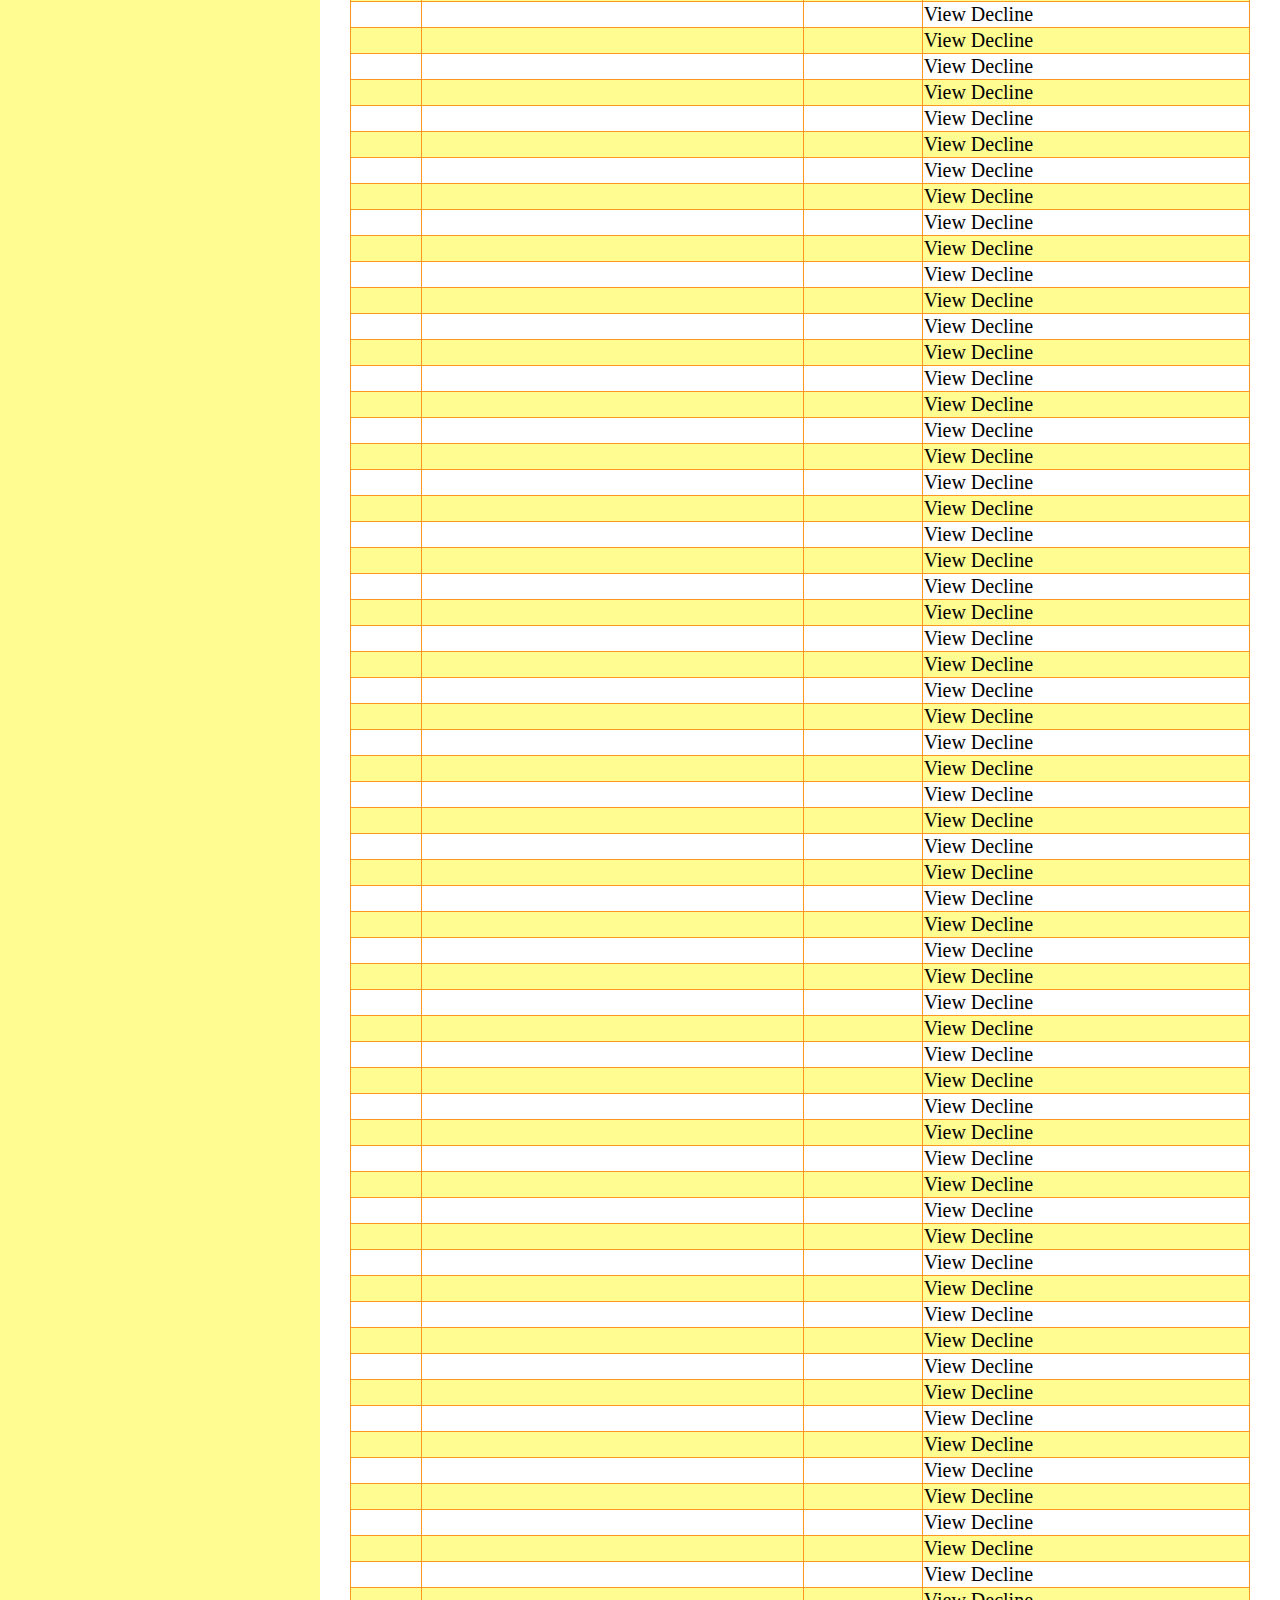
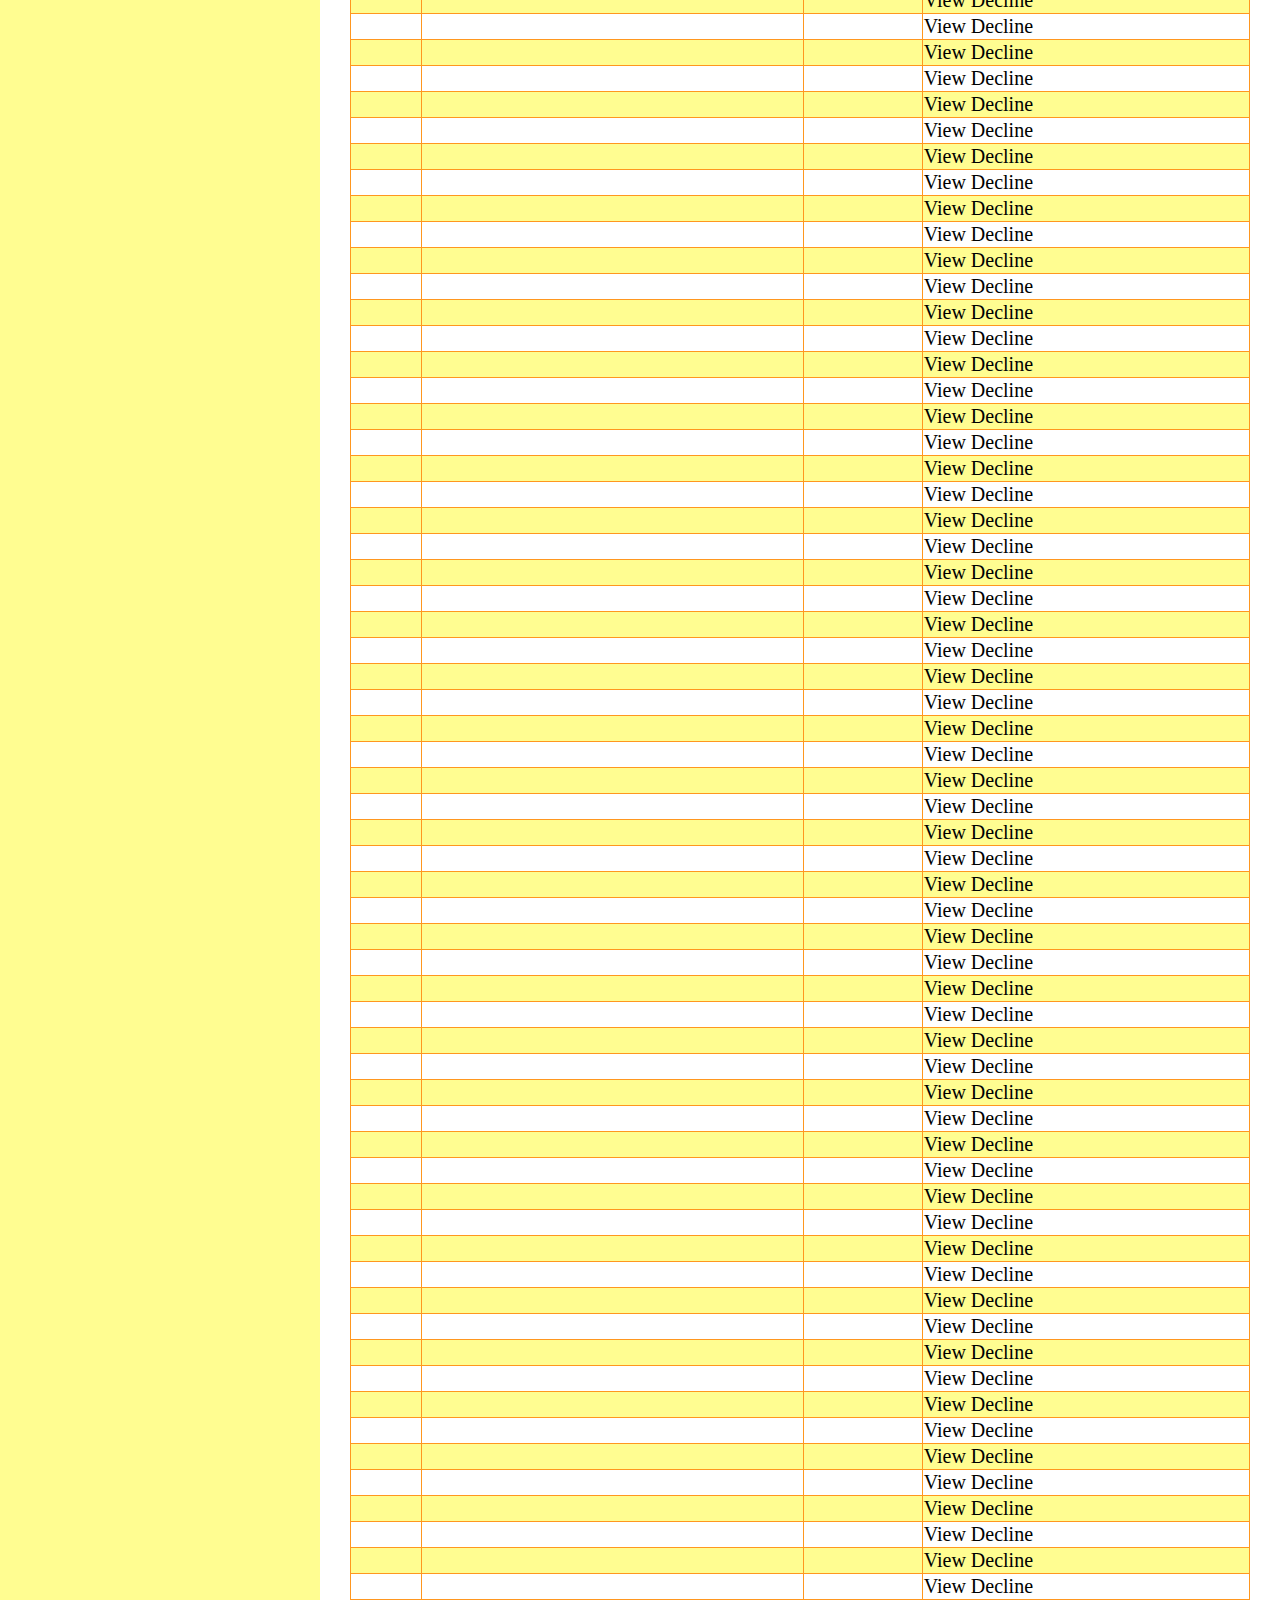
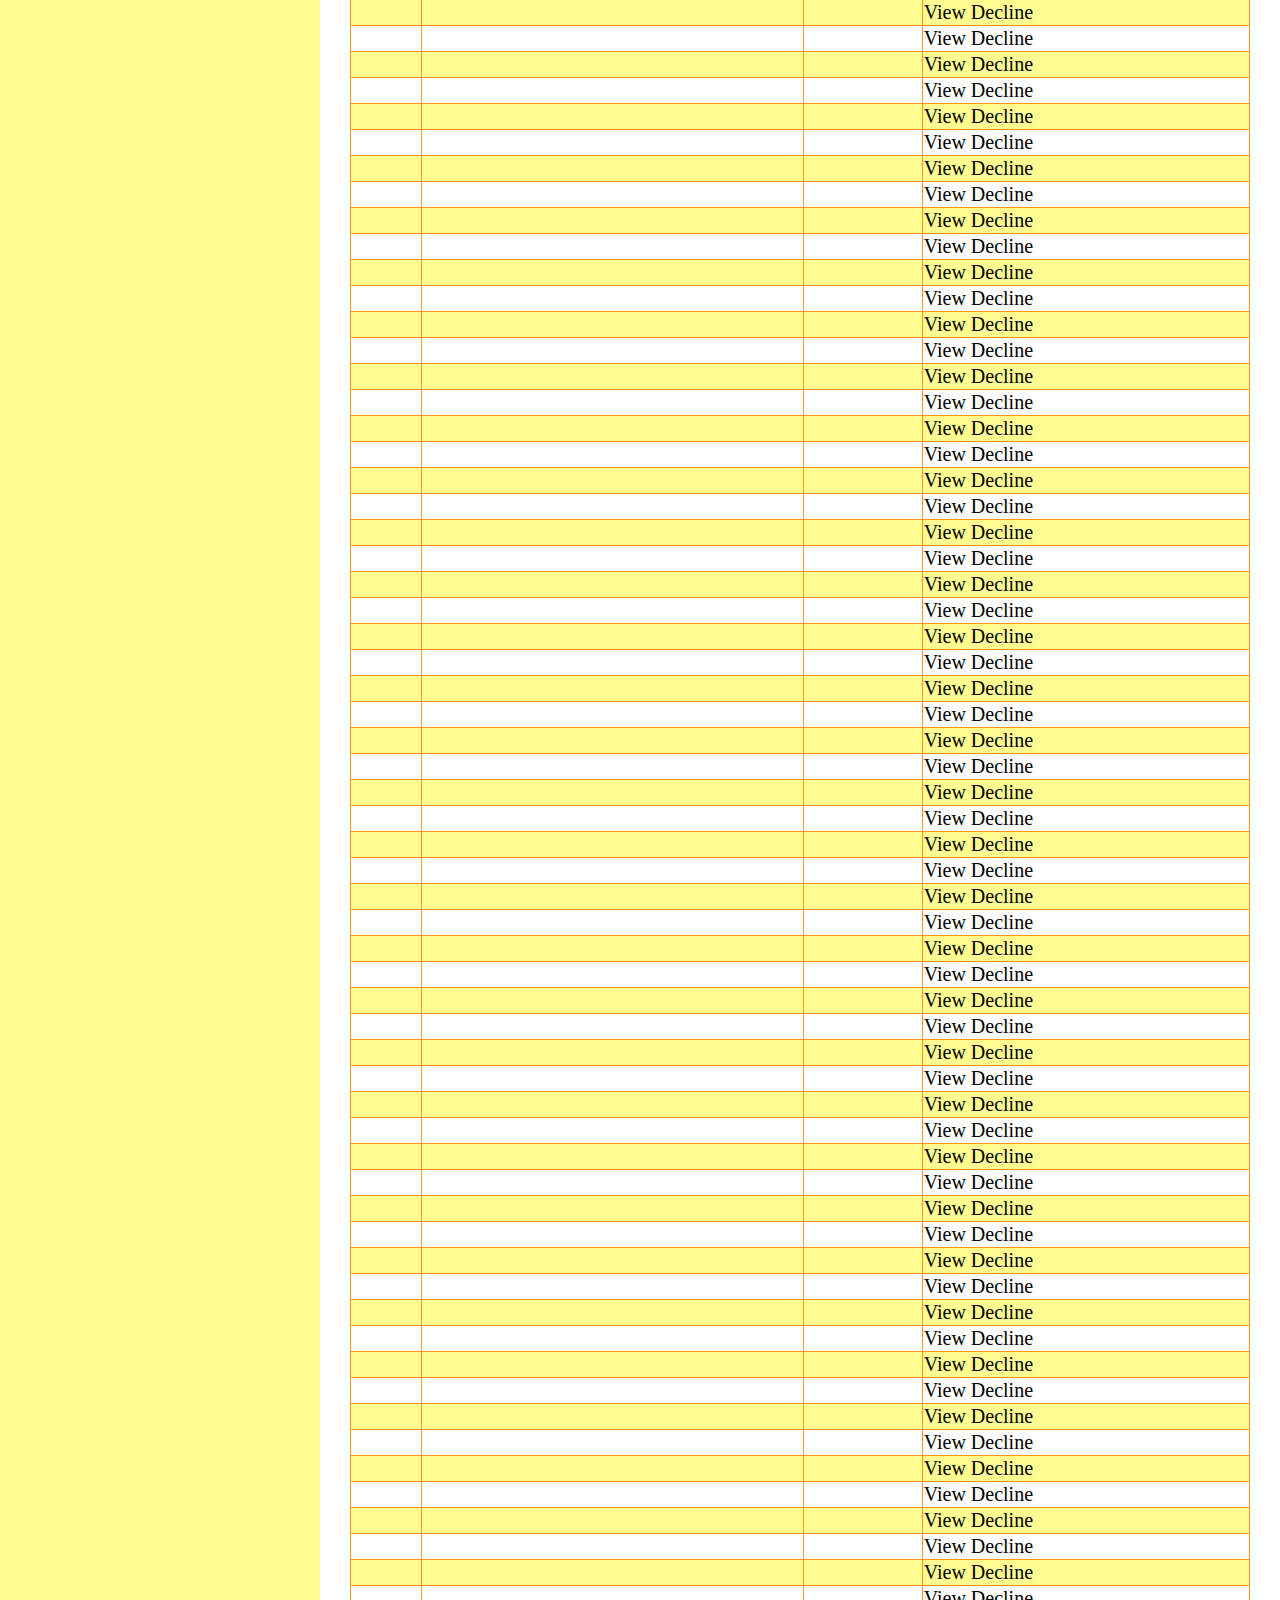
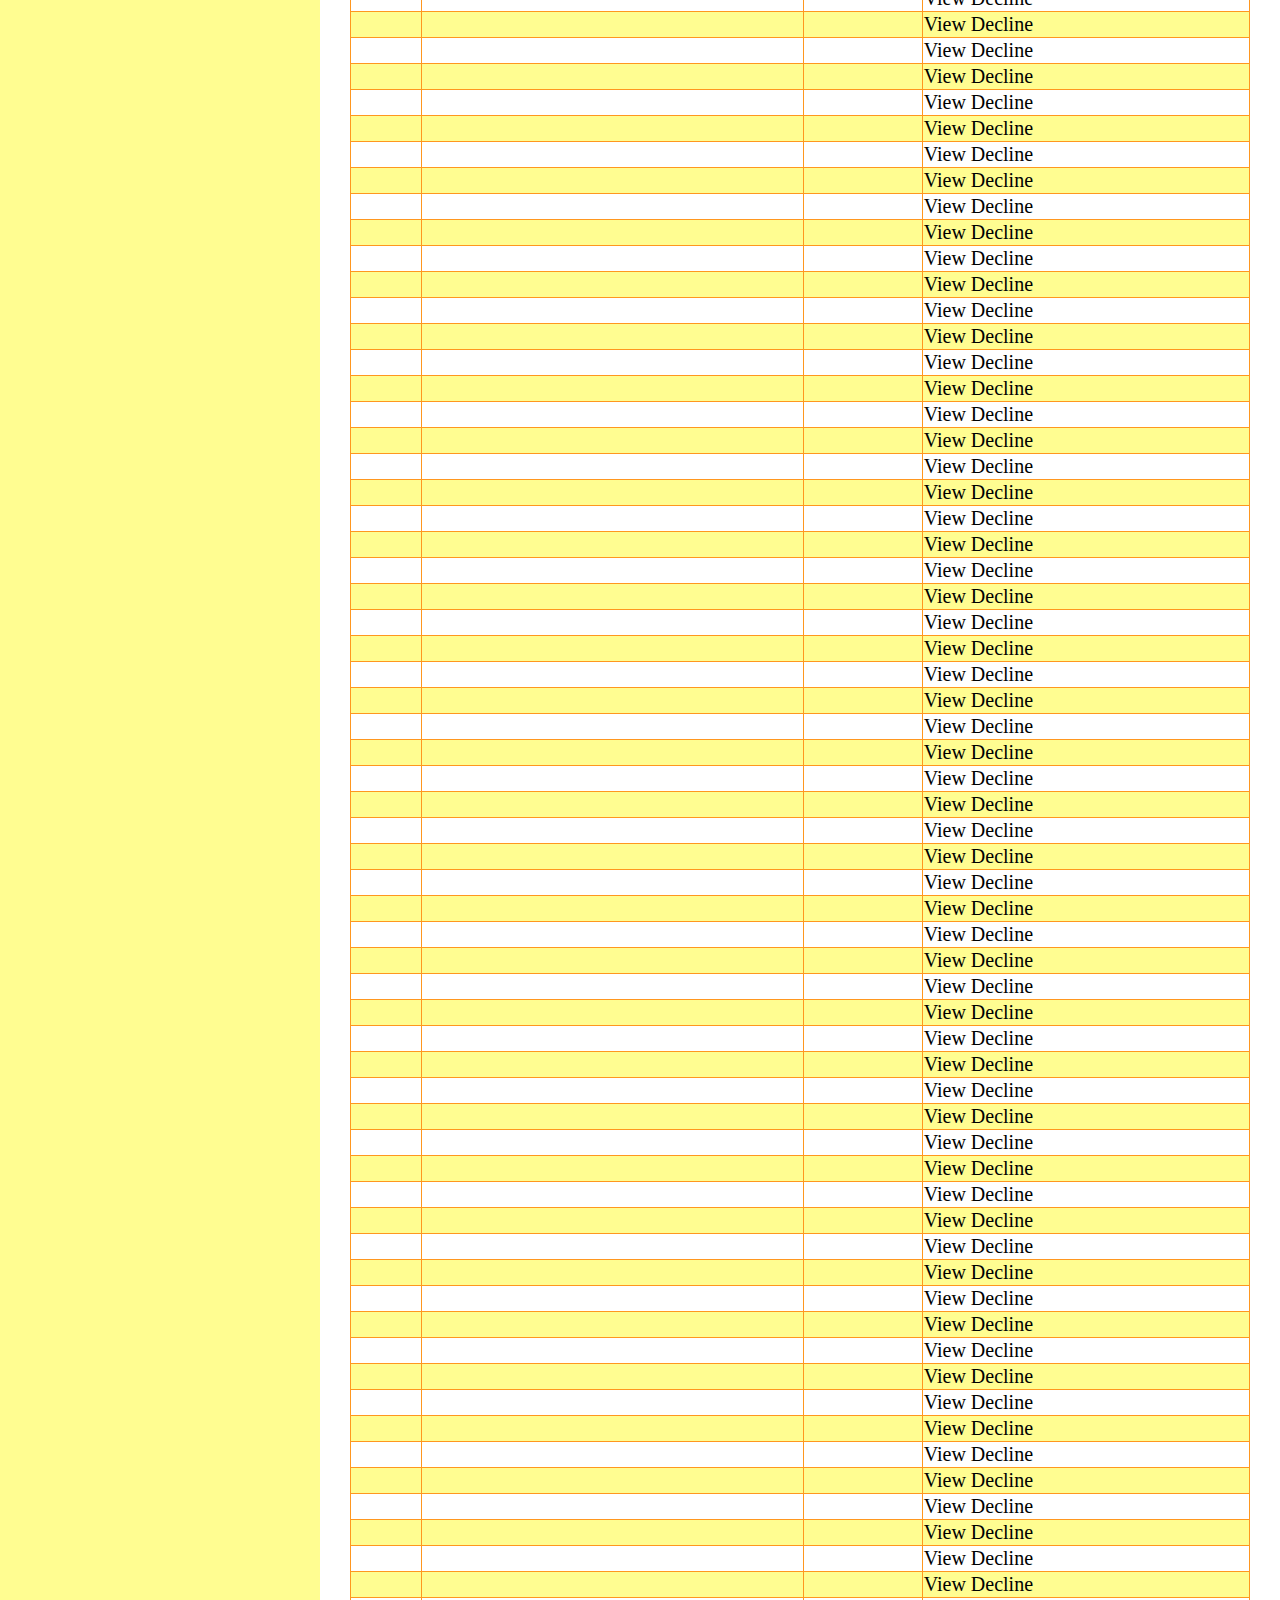
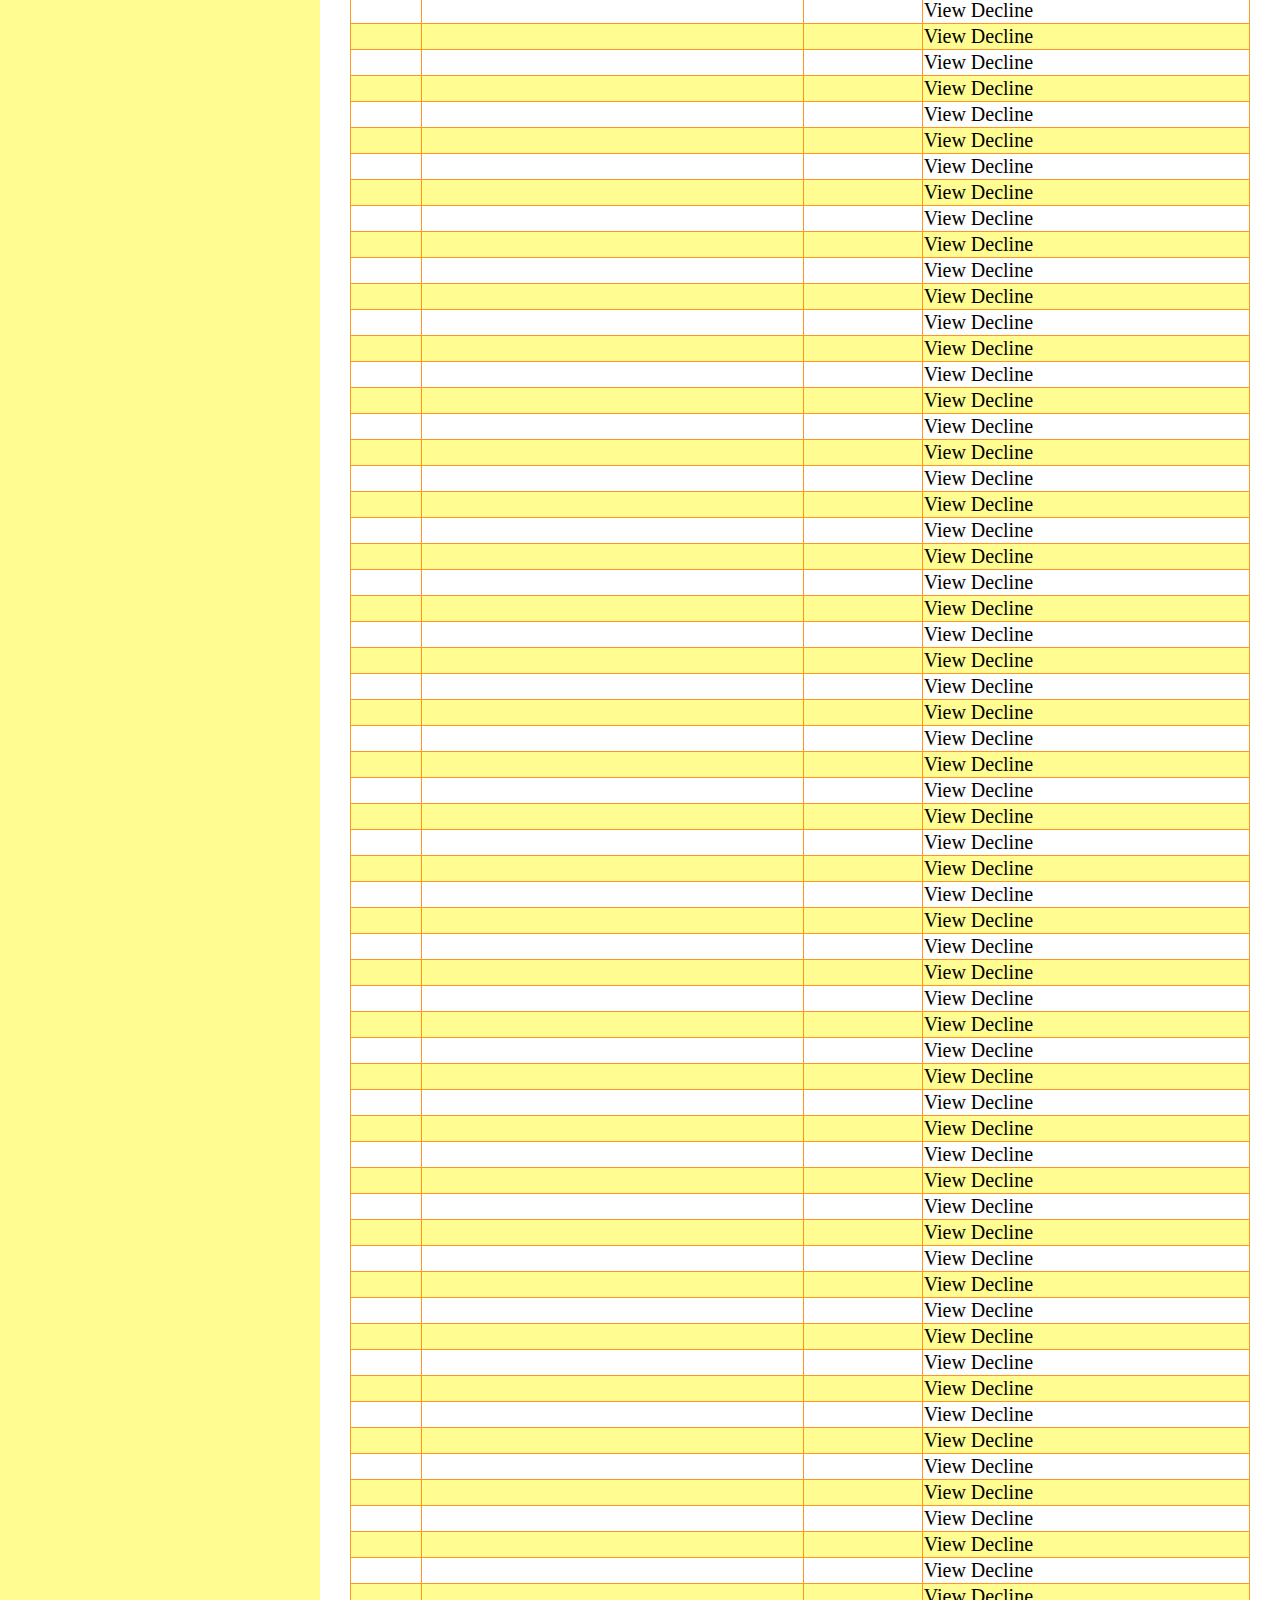
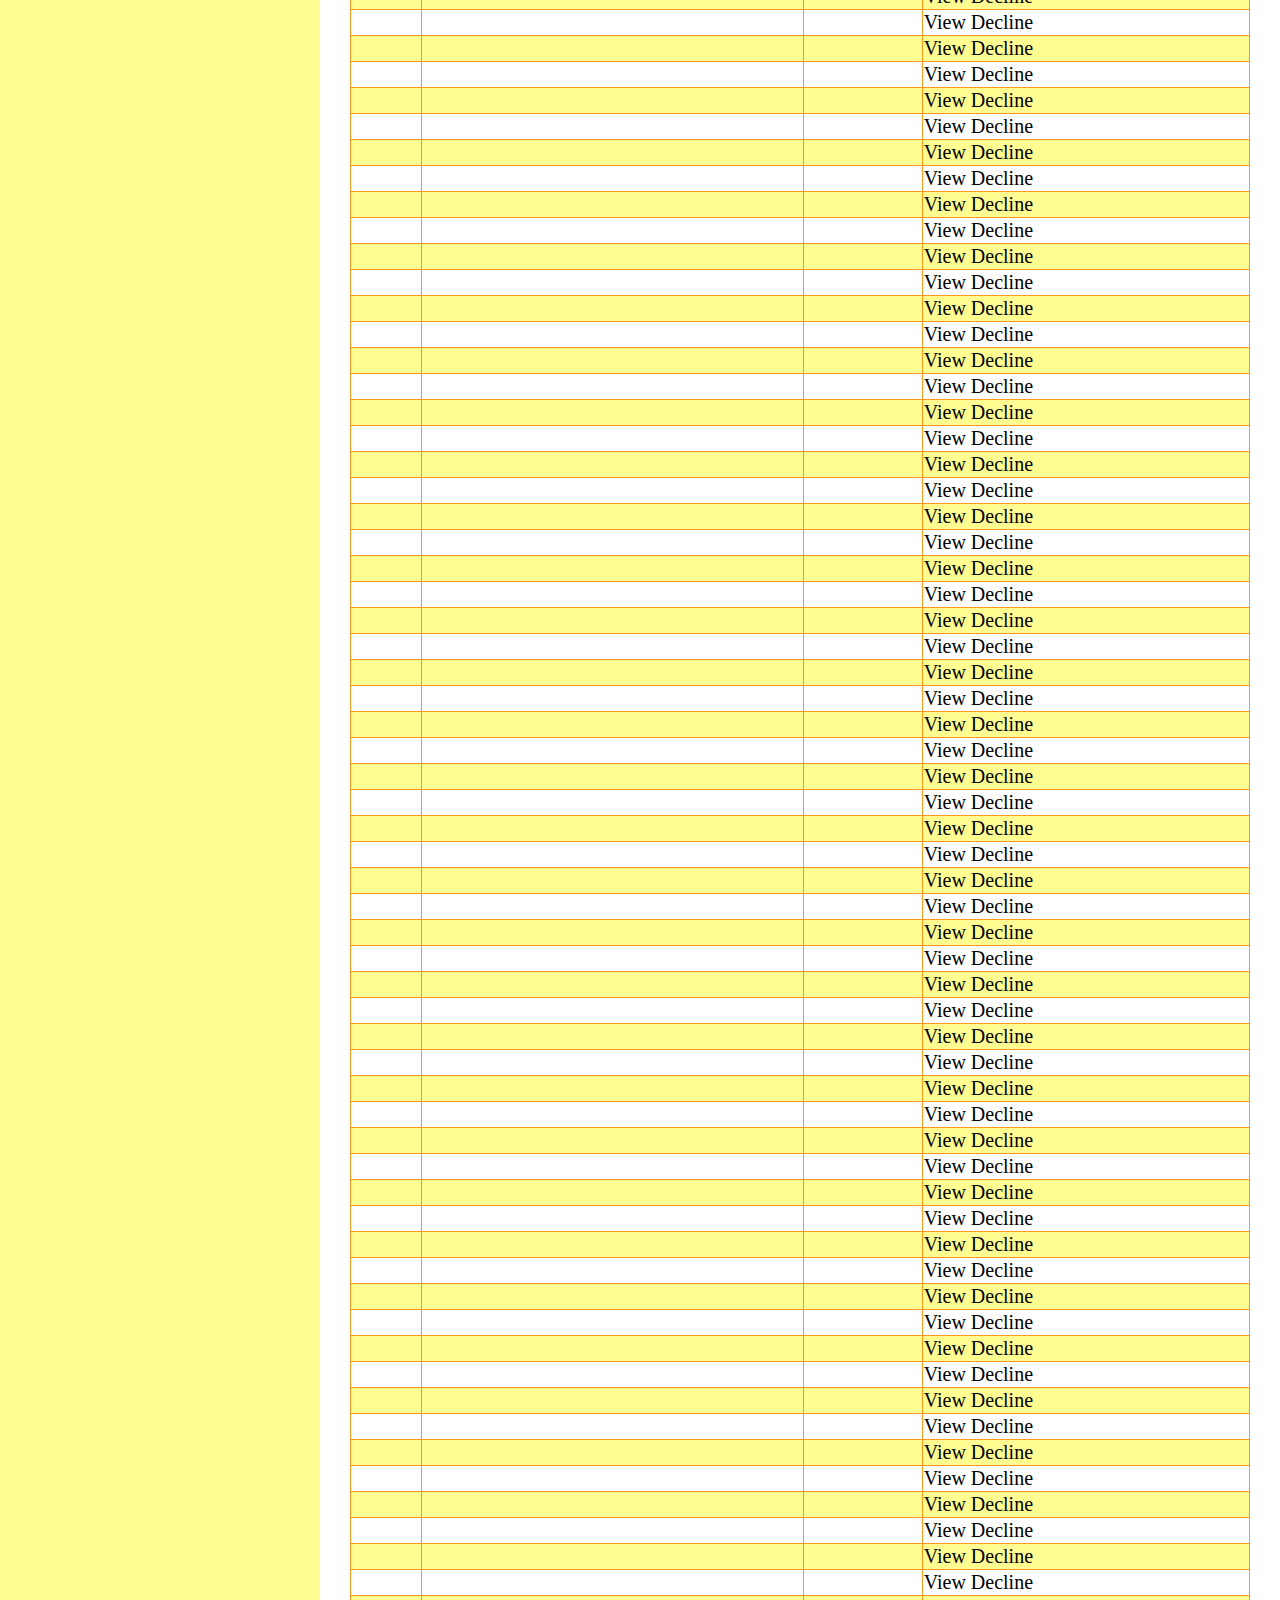
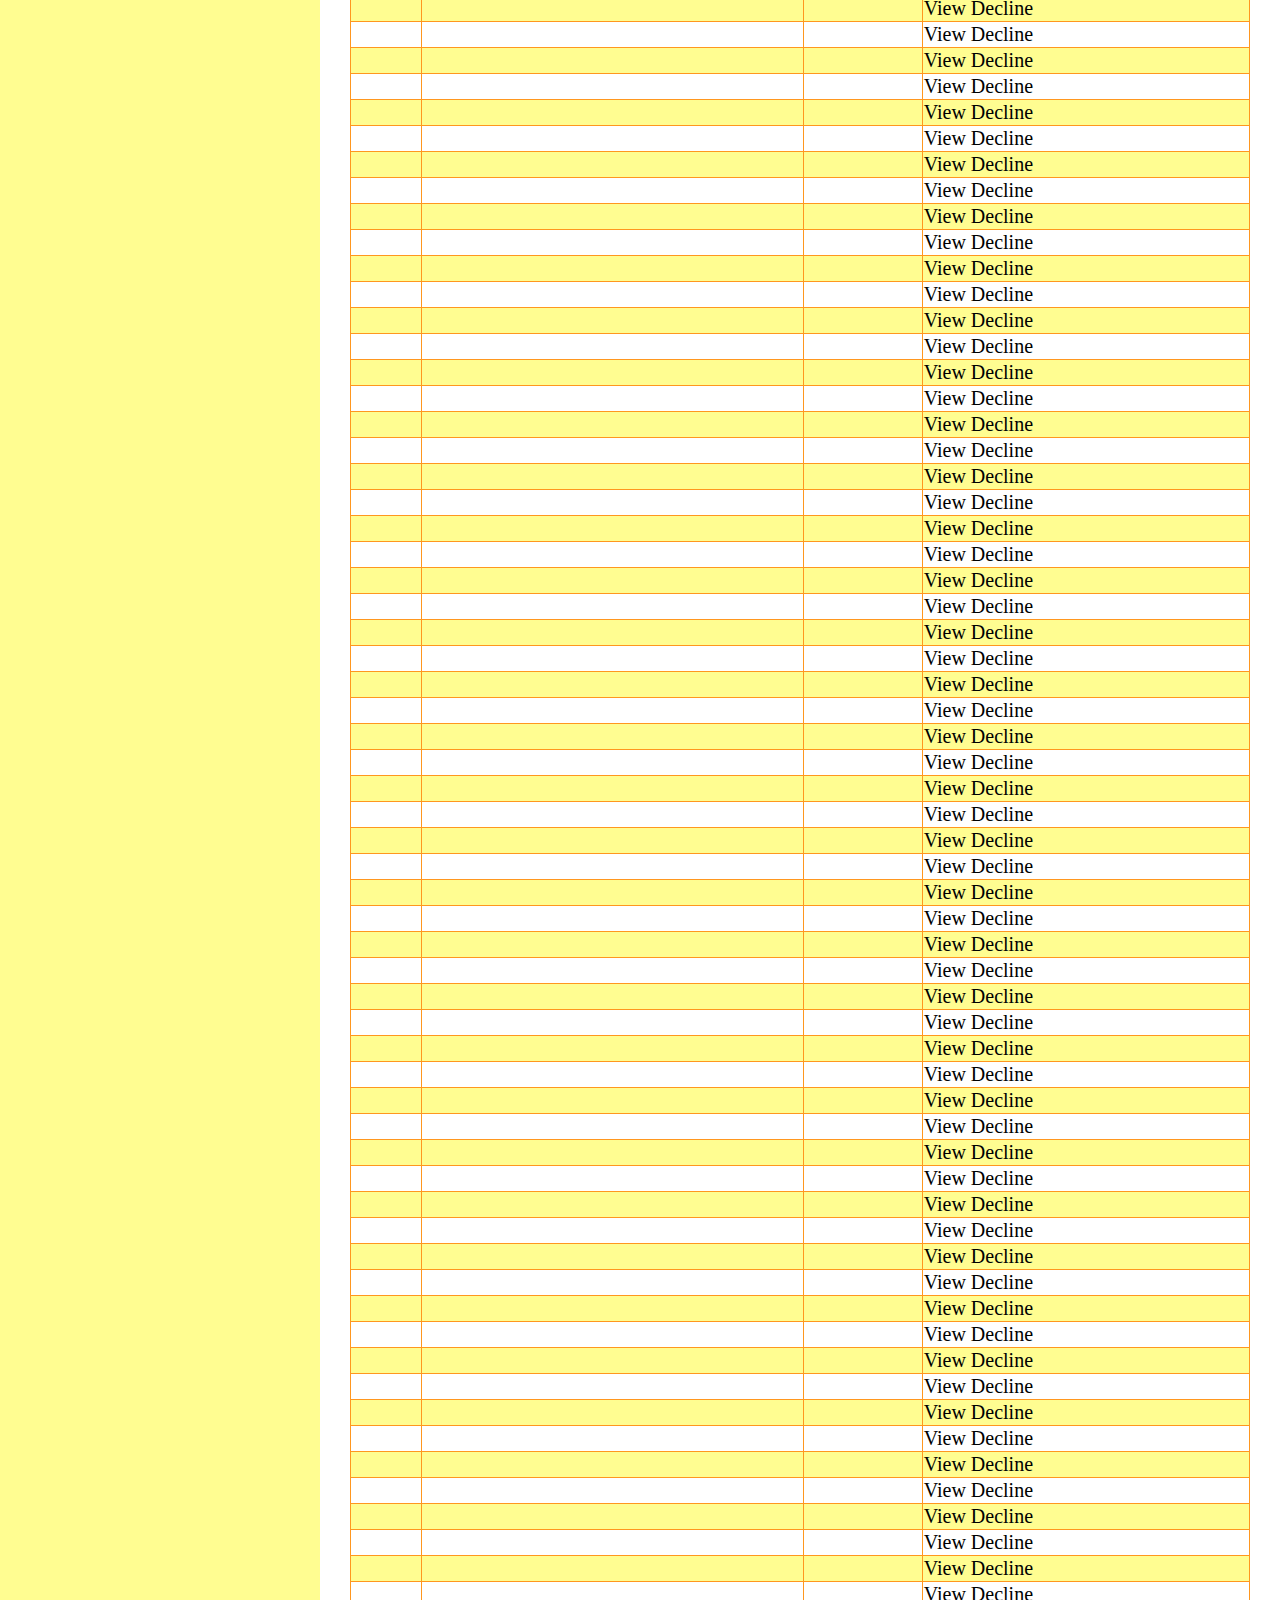
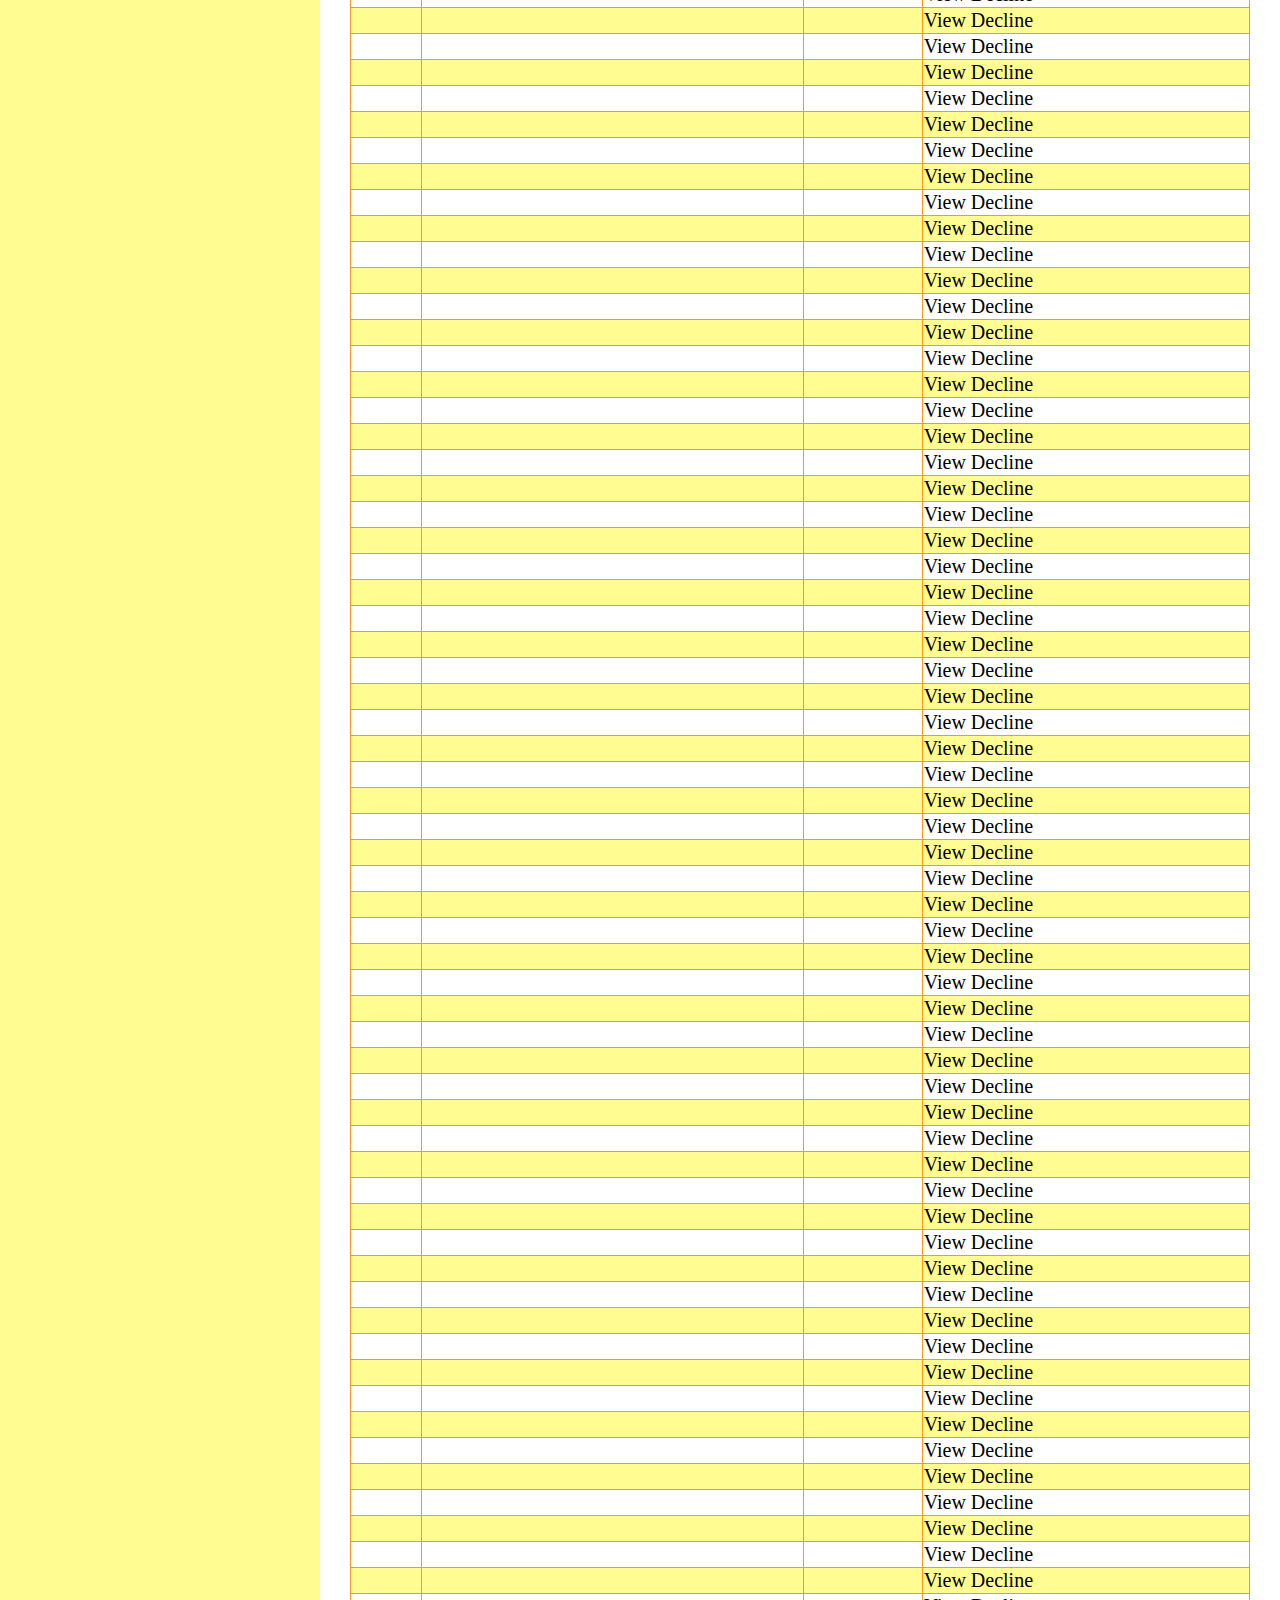
<file: admin-sales.html>
<!doctype html>
<html lang="en">
  <head>
    <!-- Required meta tags -->
    <meta charset="utf-8">
    <meta name="viewport" content="width=device-width, initial-scale=1">

    <!-- Imagery CSS -->
    <link href="assets/css/main.css" rel="stylesheet">
    <!--JQuery javascript-->
    <script src="assets/js/jquery.min.js"></script>
    <!--Slick javascript-->
    <script src="assets/slick/slick.min.js"></script>

    <title>Imagery</title>
  </head>
  <body>

  <nav class="navbar">
      <ul class="nav">
          <li class="nav-item">
            <a href="#" onclick="open_nav()" class="nav-link toggler">Menu</a>
            <a href="#" onclick="open_nav_sm()" class="nav-link toggler-sm">Menu</a>
          </li>
          <li class="nav-item"><a href="index.html" class="nav-link">Home</a></li>
      </ul>
  </nav>

  <div class="layout">
    <div class="side-navbar">
        <ul class="vnav">
            <li class="nav-item"><a href="admin.html" class="nav-link">Dashboard</a></li>
            <li class="nav-item"><a href="admin-sales.html" class="nav-link">Sales</a></li>
            <li class="nav-item"><a href="admin-plans.html" class="nav-link">Plans</a></li>
            <li class="nav-item"><a href="admin-slide.html" class="nav-link">Slides</a></li>
        </ul>
    </div>
    <div class="main">
      <h1>Sales</h1>
      
      <hr>
      <h3>Sale Requests</h3>
      <table class="table">
        <tr>
            <th>ID</th>
            <th>Transaction ID</th>
            <th>Plan</th>
            <th></th>
        </tr>
        <tbody id="unapproved-sales">
          <tr>
            <td></td>
            <td>Nothing to show</td>
            <td></td>
            <td></td>
          </tr>
        </tbody>
      </table>
      <hr>
      <h3>Sale</h3>
      <table class="table">
        <tr>
            <th>ID</th>
            <th>Transaction ID</th>
            <th>Plan</th>
            <th></th>
        </tr>
        <tbody id="approved-sales">
          <tr>
            <td></td>
            <td>Nothing to show</td>
            <td></td>
            <td></td>
          </tr>
        </tbody>
      </table>
    </div>
  </div>
    <script>
    try{
      var sales;
      function render_sales(allsales){
        var el1 = document.querySelector("#approved-sales");
        var el0 = document.querySelector("#unapproved-sales");
        el0.innerHTML = "";
        el1.innerHTML = "";
        for(var i=0;i<allsales.length;i++){
          if(allsales[i].status=="unapproved"){
            var tr = document.createElement("tr");
            var td1 = document.createElement("td");
            $(td1).text(allsales[i].id);
            tr.append(td1);
            var td2 = document.createElement("td");
            $(td2).text(allsales[i].txnid);
            tr.append(td2);
            var td3 = document.createElement("td");
            $(td3).text(allsales[i].plan_id);
            tr.append(td3);
            var td4 = document.createElement("td");
            $(td4).html("<a href='/admin-approve-sale.html?&sale_id="+allsales[i].id+"'>View</a> <a href='admin-plan.html?plan_id="+allsales[i].id+"'>Decline</a>");
            tr.append(td4);

            el0.append(tr);
          } else {
            var tr = document.createElement("tr");
            var td1 = document.createElement("td");
            $(td1).text(allsales[i].id);
            tr.append(td1);
            var td2 = document.createElement("td");
            $(td2).text(allsales[i].txnid);
            tr.append(td2);
            var td3 = document.createElement("td");
            $(td3).text(allsales[i].plan_id);
            tr.append(td3);
            var td4 = document.createElement("td");
            $(td4).html("<a href='/admin-approve-sale.html?&sale_id="+allsales[i].id+"'>View</a> <a href='admin-plan.html?plan_id="+allsales[i].id+"'>Decline</a>");
            tr.append(td4);

            el1.append(tr);
          }
        }
      }
      function get_sales(){
        $.get("/api/sale.php?type=all", (data)=>{
          sales = data;
          render_sales(sales);
        });
      }
      $(document).ready(()=>{
        get_sales();
      });
    } catch(error){
      console.log(error);
    }
    </script>
    <footer>
      <h2>Social Links</h2>
      <a href="#" class="btn">Facebook</a>
      <a href="#" class="btn">Tweeter</a>
      <a href="#" class="btn">YouTube</a>
      <div class="bar">
        &copy; Imagery 2021, proudly designed by <a href="https://linkedin.com/in/fshangala">fshangala</a>
      </div>
    </footer>

    <!--Imagery javascript-->
    <script src="assets/js/main.js"></script>
  </body>
</html>
</file>
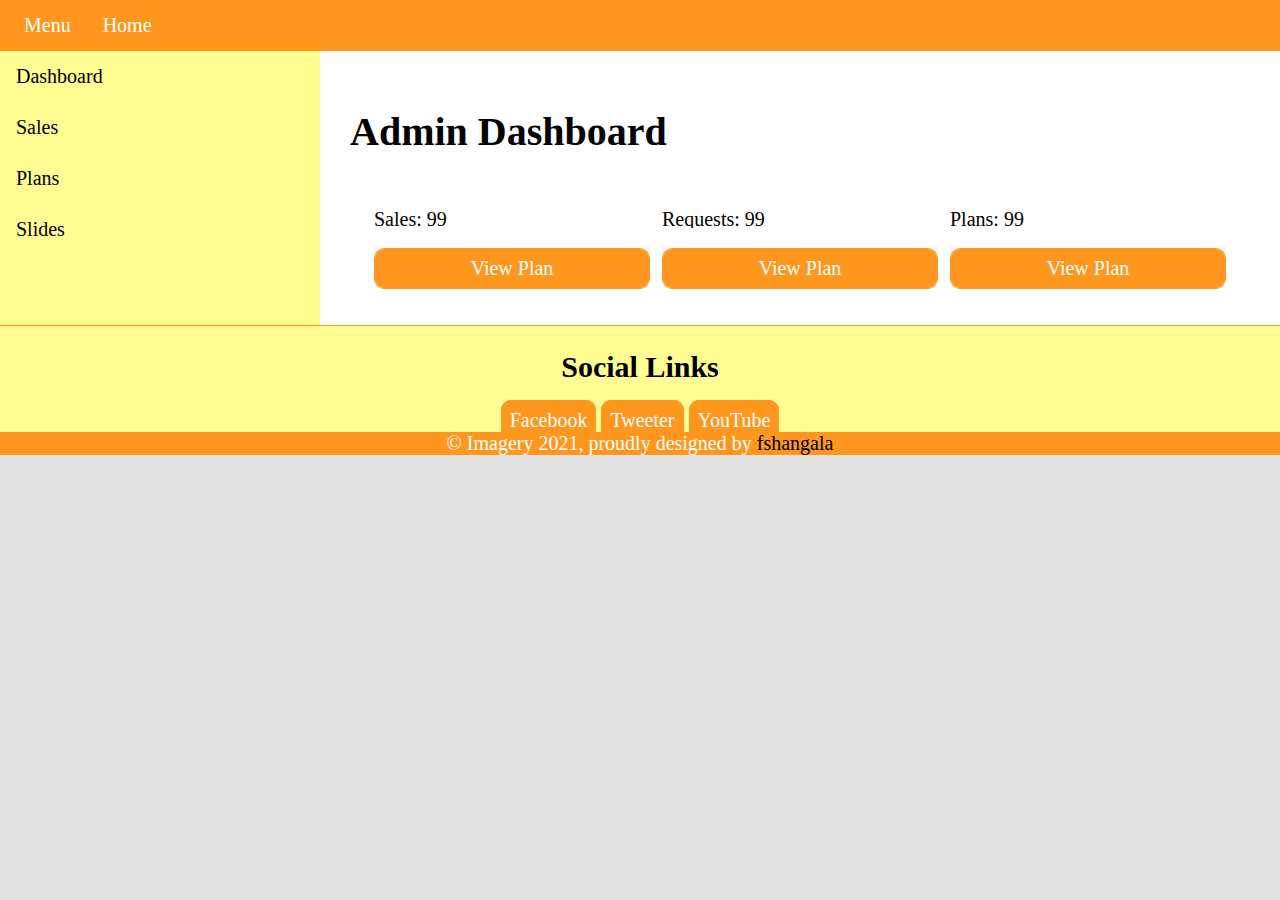
<file: admin.html>
<!doctype html>
<html lang="en">
  <head>
    <!-- Required meta tags -->
    <meta charset="utf-8">
    <meta name="viewport" content="width=device-width, initial-scale=1">

    <!-- Imagery CSS -->
    <link href="assets/css/main.css" rel="stylesheet">

    <!--JQuery javascript-->
    <script src="assets/js/jquery.min.js"></script>

    <title>Imagery</title>
  </head>
  <body>

  <nav class="navbar">
      <ul class="nav">
          <li class="nav-item">
            <a href="#" onclick="open_nav()" class="nav-link toggler">Menu</a>
            <a href="#" onclick="open_nav_sm()" class="nav-link toggler-sm">Menu</a>
          </li>
          <li class="nav-item"><a href="index.html" class="nav-link">Home</a></li>
      </ul>
  </nav>

  <div class="layout">
    <div class="side-navbar">
        <ul class="vnav">
            <li class="nav-item"><a href="admin.html" class="nav-link">Dashboard</a></li>
            <li class="nav-item"><a href="admin-sales.html" class="nav-link">Sales</a></li>
            <li class="nav-item"><a href="admin-plans.html" class="nav-link">Plans</a></li>
            <li class="nav-item"><a href="admin-slide.html" class="nav-link">Slides</a></li>
        </ul>
    </div>
    <div class="main">
      <h1>Admin Dashboard</h1>
      
      <div class="row">
        
        <div class="col"> 
          <div class="card">
            <div class="body">
              <p>Sales: 99</p>
              <div class="btn-group">
                <a href="admin-sales.html" class="btn">View Plan</a>
              </div>
            </div>
          </div>
        </div>

        <div class="col">
          <div class="card">
            <div class="body">
              <p>Requests: 99</p>
              <div class="btn-group">
                <a href="admin-sales.html" class="btn">View Plan</a>
              </div>
            </div>
          </div>
        </div>

        <div class="col">
          <div class="card">
            <div class="body">
              <p>Plans: 99</p>
              <div class="btn-group">
                <a href="admin-plans.html" class="btn">View Plan</a>
              </div>
            </div>
          </div>
        </div>

      </div>

    </div>
  </div>

    <footer>
      <h2>Social Links</h2>
      <a href="#" class="btn">Facebook</a>
      <a href="#" class="btn">Tweeter</a>
      <a href="#" class="btn">YouTube</a>
      <div class="bar">
        &copy; Imagery 2021, proudly designed by <a href="https://linkedin.com/in/fshangala">fshangala</a>
      </div>
    </footer>

    <!--Imagery javascript-->
    <script src="assets/js/main.js"></script>
  </body>
</html>
</file>
<file: assets/css/main.css>
.mt-0 {
  margin-top: 0;
}

* {
  box-sizing: border-box;
}

body {
  background-color: #e1e1e1;
  color: black;
  padding: 0;
  margin: 0;
  font-size: 20px;
}

a:link {
  text-decoration: none;
  color: black;
}
a:visited {
  color: black;
}

img {
  width: 100%;
}

.page-loader {
  position: fixed;
  text-align: center;
  bottom: 0;
  z-index: 1000;
  background-color: #e1e1e1;
  padding: 10px;
  font-weight: 700;
  animation-name: loading;
  animation-duration: 4s;
  animation-iteration-count: infinite;
}

@keyframes loading {
  0% {
    background-color: #e1e1e1;
    color: black;
  }
  25% {
    background-color: #ff971f;
    color: white;
  }
  75% {
    background-color: #fffd91;
    color: black;
  }
  100% {
    background-color: #e1e1e1;
    color: white;
  }
}
.navbar {
  background-color: #ff971f;
}

.nav {
  padding: 0 8px;
  margin: 0;
  list-style-type: none;
  overflow: hidden;
}
.nav .nav-item {
  float: left;
}
.nav .nav-item .nav-link {
  display: block;
  padding: 14px 16px;
  text-align: center;
  color: white;
}
.nav .nav-item .nav-link:hover {
  color: #fffd91;
  font-weight: 700;
}

@media screen and (max-width: 600px) {
  .nav .nav-item {
    float: none;
  }
}
.side-navbar {
  width: 25%;
  height: 100%;
  background-color: #fffd91;
  position: absolute;
  overflow: auto;
}

.toggler {
  display: block;
}

.toggler-sm {
  display: none !important;
}

@media screen and (max-width: 600px) {
  .side-navbar {
    width: 100% !important;
    position: relative !important;
    display: none;
  }

  .toggler {
    display: none !important;
  }

  .toggler-sm {
    display: block !important;
  }
}
.vnav {
  list-style-type: none;
  padding: 0;
  margin: 0;
  width: 100%;
}
.vnav .nav-item .nav-link {
  display: block;
  padding: 14px 16px;
  color: black;
}
.vnav .nav-item .nav-link:hover {
  background-color: #ff971f;
  color: #fffd91;
}

.slider {
  overflow: hidden;
  position: relative;
}
.slider .slick-prev {
  position: absolute;
  z-index: 50;
  top: 50%;
  left: 0;
}
.slider .slick-next {
  position: absolute;
  z-index: 50;
  top: 50%;
  right: 0;
}
.slider .slick-dots {
  position: absolute;
  bottom: 0;
  width: 100%;
  list-style-type: none;
  padding: 0;
  margin: 0;
  display: flex;
  justify-content: center;
}
.slider .slick-dots .slick-active button {
  border: 1px solid #ff971f;
  color: #ff971f !important;
  background-color: white;
}

.slick-slide {
  margin: 0.5em;
}

.container {
  padding: 1.5em;
  margin: 0 10em;
}

.main {
  padding: 1.5em;
  margin-left: 25%;
  background-color: white;
  transition: margin-left 0.5s;
  overflow: auto;
}

.layout {
  position: relative;
}

@media screen and (max-width: 600px) {
  .container {
    margin: 0;
    padding: 1.2em;
  }

  .main {
    margin-left: 0%;
    padding: 1.2em;
  }
}
.row {
  width: 100%;
  display: flex;
  justify-content: center;
  align-content: stretch;
  flex-wrap: wrap;
  vertical-align: middle;
}
.row .col {
  width: 32%;
  display: inline-block;
  padding: 0.1em;
}
.row .col .card .body p {
  height: 1em;
  overflow: hidden;
}

@media screen and (max-width: 600px) {
  .row .col {
    width: 48%;
  }
  .row .col .card .body p {
    height: 2em;
  }
}
.card {
  width: 100%;
  background-color: white;
  border-radius: 10px;
  overflow: hidden;
}
.card img {
  width: 100%;
}
.card .body {
  padding: 0.2em;
}

@media screen and (max-width: 600px) {
  .card .body p {
    height: 2em;
  }
}
.btn, .slider .slick-prev, .slider .slick-next, .slider .slick-dots li button {
  background-color: #ff971f;
  border: 1px solid #ff971f;
  color: white !important;
  text-align: center;
  padding: 0.4em;
  border-radius: 10px;
}
.btn:hover, .slider .slick-prev:hover, .slider .slick-next:hover, .slider .slick-dots li button:hover {
  background-color: white;
  color: #ff971f !important;
}

.btn-group {
  border-radius: 10px;
  overflow: hidden;
  border: 1px solid #ff971f;
}
.btn-group .btn, .btn-group .slider .slick-prev, .slider .btn-group .slick-prev, .btn-group .slider .slick-next, .slider .btn-group .slick-next, .btn-group .slider .slick-dots li button, .slider .slick-dots li .btn-group button {
  border-radius: 0%;
  width: 100% !important;
  border: none;
  display: block;
}

.close {
  background-color: red;
  color: white;
}
.close:hover {
  background-color: #ff971f;
  color: white !important;
}

.modal {
  position: fixed;
  left: 0;
  top: 0;
  width: 100%;
  height: 100%;
  display: none;
  justify-content: center;
  align-items: center;
  z-index: 100;
}
.modal .dialog {
  width: 50%;
  background-color: white;
  border-radius: 10px;
  box-shadow: 0 4px 8px 0 rgba(0, 0, 0, 0.2), 0 6px 20px 0 rgba(0, 0, 0, 0.19);
}
.modal .dialog .header .close {
  float: right;
}
.modal .dialog .body {
  padding: 0.2em;
}

@media screen and (max-width: 600px) {
  .modal .dialog {
    width: 100%;
  }
}
.list {
  list-style-type: none;
  padding: 0;
  margin: 0;
}

form .input-group {
  margin: 0.5em;
}
form .input-group label {
  font-weight: 700;
}

.form-control {
  width: 100%;
  border-top: none;
  border-left: none;
  border-right: none;
  border-bottom: 1px solid #ff971f;
  padding: 0.5em;
}
.form-control:focus {
  bottom: 1px solid #ff971f !important;
}
.form-control:hover {
  border: 1px solid #ff971f !important;
}

.table {
  width: 100%;
  border-collapse: collapse;
}
.table th {
  text-align: left;
  background-color: #ff971f;
  color: white;
}
.table td {
  border: 1px solid #ff971f;
}
.table tr:nth-child(even) {
  background-color: #fffd91;
}

footer {
  background-color: #fffd91;
  text-align: center;
  position: relative;
  overflow: hidden;
  border-top: 1px solid #ff971f;
}
footer .footer-heading {
  padding: 0;
}
footer .bar {
  background-color: #ff971f;
  color: white;
  text-align: center;
}
footer .btn:hover, footer .slider .slick-prev:hover, .slider footer .slick-prev:hover, footer .slider .slick-next:hover, .slider footer .slick-next:hover, footer .slider .slick-dots li button:hover, .slider .slick-dots li footer button:hover {
  background-color: #ff971f;
  color: #fffd91 !important;
}

/*# sourceMappingURL=main.css.map */
</file>
